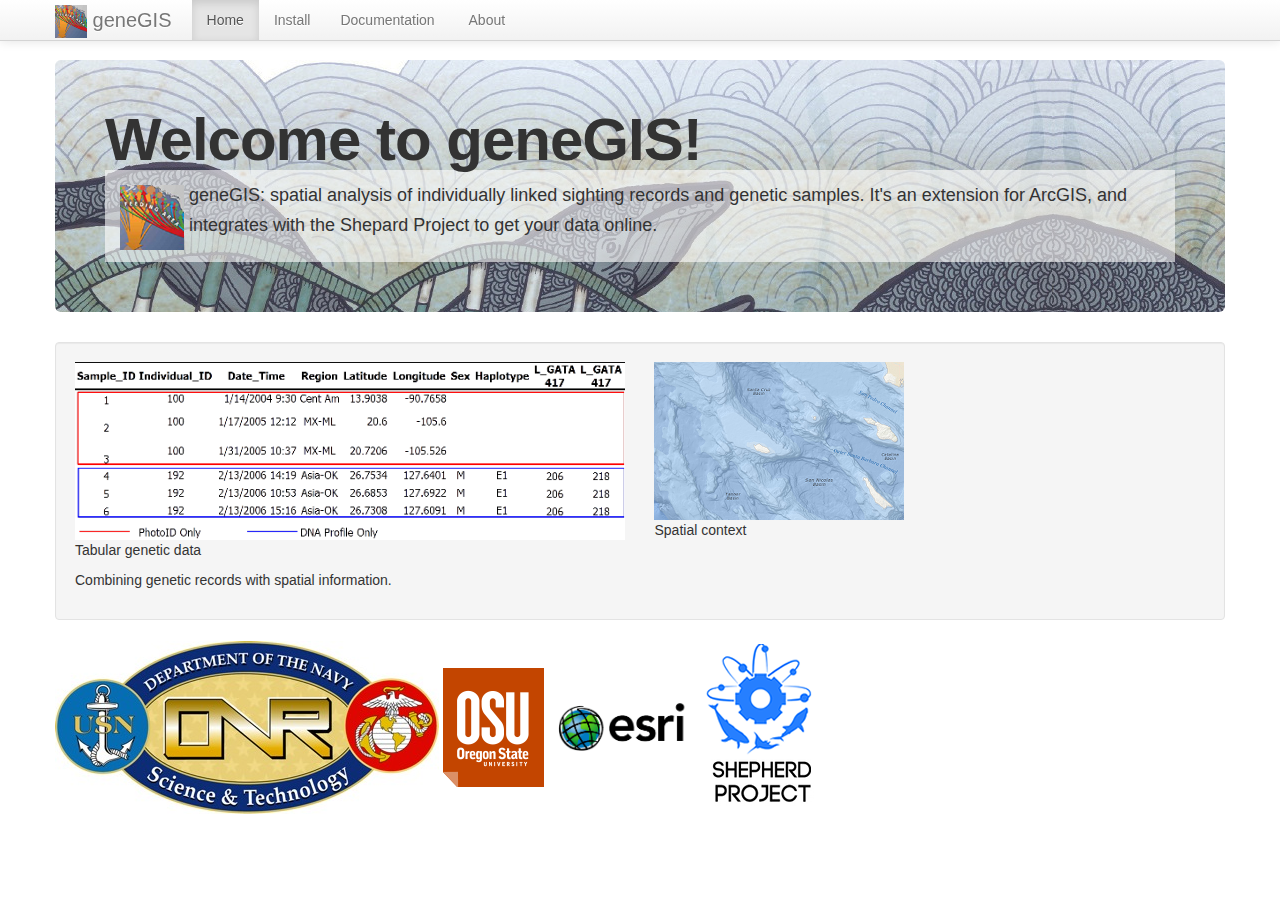
<file: index.html>
<!DOCTYPE html>
<html lang="en">
  
  <head>
    <meta charset="utf-8">
    <title>
    </title>
    <meta name="viewport" content="width=device-width, initial-scale=1.0">
    <meta name="description" content="">
    <meta name="author" content="">
    <!-- Le styles -->
    <link href="assets/css/bootstrap.css" rel="stylesheet">
    <style>
      body { padding-top: 60px; /* 60px to make the container go all the way
      to the bottom of the topbar */ }
    </style>
    <link href="assets/css/bootstrap-responsive.css" rel="stylesheet">
    <!-- Le HTML5 shim, for IE6-8 support of HTML5 elements -->
    <!--[if lt IE 9]>
      <script src="http://html5shim.googlecode.com/svn/trunk/html5.js">
      </script>
    <![endif]-->
    <!-- Le fav and touch icons -->
    <link rel="shortcut icon" href="assets/ico/favicon.ico">
    <link rel="apple-touch-icon-precomposed" sizes="144x144" href="assets/ico/apple-touch-icon-144-precomposed.png">
    <link rel="apple-touch-icon-precomposed" sizes="114x114" href="assets/ico/apple-touch-icon-114-precomposed.png">
    <link rel="apple-touch-icon-precomposed" sizes="72x72" href="assets/ico/apple-touch-icon-72-precomposed.png">
    <link rel="apple-touch-icon-precomposed" href="assets/ico/apple-touch-icon-57-precomposed.png">
    <style>
    </style>
  </head>
  <body>
    
    <div class="navbar navbar-fixed-top">
      <div class="navbar-inner">
        <div class="container">
          <button type="button" class="btn btn-navbar" data-toggle="collapse" data-target=".nav-collapse">
            <span class="icon-bar"></span>
            <span class="icon-bar"></span>
            <span class="icon-bar"></span>
          </button>
          <a class="brand" href="/"><img style="margin: -8px 0px;" width="32" height="32" src="assets/img/splash-movement-tiny.png"> geneGIS</a>
          <div class="nav-collapse collapse">
            <ul class="nav">
              <li class="active"><a href="/" class="">Home</a></li>
              <li><a href="install.html" class="jetstrap-selected">Install</a></li>
              
            <li><a href="documentation.html" class="">Documentation</a></li>
            <li><a href="about.html" class="">&nbsp;About</a></li></ul>
          </div><!--/.nav-collapse -->
        </div>
      </div>
    </div>
    
    <div class="container">
    
    <div class="hero-unit jetstrap-highlighted" style="padding: 50px">
      <h1 style="margin-top:0px">Welcome to geneGIS!</h1>
        <div class="box" style="padding: 10px 10px 22px 10px;">
          <img style="padding: 5px" src="assets/img/splash-movement-tiny.png" class="pull-left">
          geneGIS: spatial analysis of individually linked sighting records and genetic samples. It's an extension for ArcGIS, and integrates with the Shepard Project to get your data online.
        </div>
    </div>
    
    <div class="well">
      <div class="row-fluid">
        <div class="span6" style="display: block;">
          <img src="assets/img/table-photo-genetic.png" id="example-table">
          <p class="">Tabular genetic data</p>
        </div>
        <div class="span6" style="display: block;">
          <img src="assets/img/oceans-basemap-small-250px.png" height="" width="250" id="example-map" class="">
          <p>Spatial context</p>
        </div>
      </div>
      <p class="">Combining genetic records with spatial information.</p>
    </div>
     <!-- 
     <h3 class="">Not convinced? Check out our screencast: <i>coming soon</i></h3><img src="https://s3.amazonaws.com/media.jetstrap.com/KzG9DlApSrS8GCirlPei_website-video.png" class=""><div class="container"></div></div> 
      --> 
 <!-- /container -->


      <div id="footer">
        <img src="assets/img/onr.jpg">
        <img src="assets/img/osu-tag.png">
        <img src="assets/img/esri-logo.gif" width="150px">
        <img src="assets/img/shepard-small.png">
      </div>

    <style>
      
        body {
          padding-top: 60px;
        }
      
    </style>
    <script src="https://ajax.googleapis.com/ajax/libs/jquery/1.7.2/jquery.min.js">
    </script>
    <script src="assets/js/bootstrap.js">
    </script>
    <script>

    </script>
  </body>
</html>
</file>
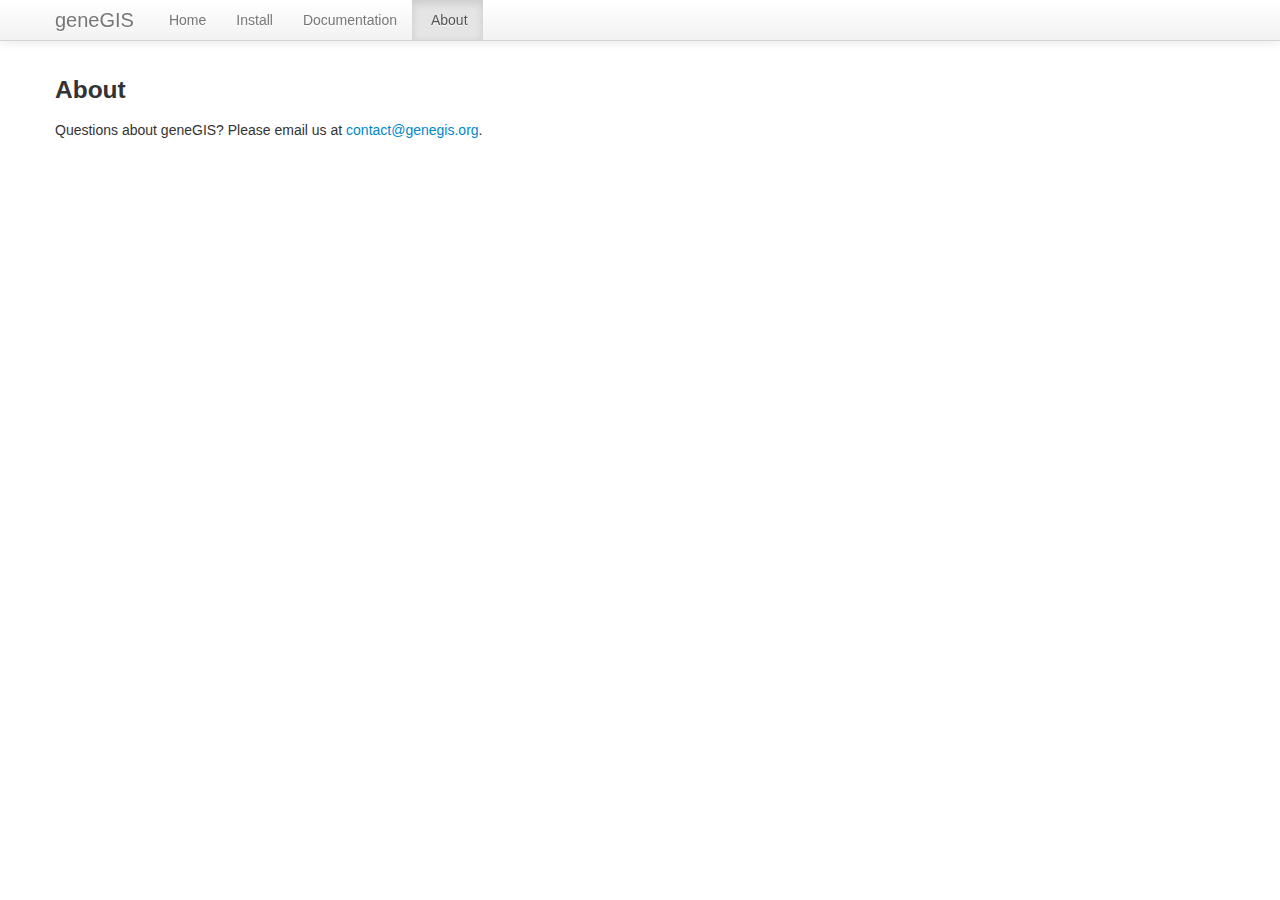
<file: about.html>
<!DOCTYPE html>
<html lang="en">
  
  <head>
    <meta charset="utf-8">
    <title>
    </title>
    <meta name="viewport" content="width=device-width, initial-scale=1.0">
    <meta name="description" content="">
    <meta name="author" content="">
    <!-- Le styles -->
    <link href="assets/css/bootstrap.css" rel="stylesheet">
    <style>
      body { padding-top: 60px; /* 60px to make the container go all the way
      to the bottom of the topbar */ }
    </style>
    <link href="assets/css/bootstrap-responsive.css" rel="stylesheet">
    <!-- Le HTML5 shim, for IE6-8 support of HTML5 elements -->
    <!--[if lt IE 9]>
      <script src="http://html5shim.googlecode.com/svn/trunk/html5.js">
      </script>
    <![endif]-->
    <!-- Le fav and touch icons -->
    <link rel="shortcut icon" href="assets/ico/favicon.ico">
    <link rel="apple-touch-icon-precomposed" sizes="144x144" href="assets/ico/apple-touch-icon-144-precomposed.png">
    <link rel="apple-touch-icon-precomposed" sizes="114x114" href="assets/ico/apple-touch-icon-114-precomposed.png">
    <link rel="apple-touch-icon-precomposed" sizes="72x72" href="assets/ico/apple-touch-icon-72-precomposed.png">
    <link rel="apple-touch-icon-precomposed" href="assets/ico/apple-touch-icon-57-precomposed.png">
    <style>
    </style>
  </head>
  <body>
    
    <div class="navbar navbar-fixed-top">
      <div class="navbar-inner">
        <div class="container">
          <button type="button" class="btn btn-navbar" data-toggle="collapse" data-target=".nav-collapse">
            <span class="icon-bar"></span>
            <span class="icon-bar"></span>
            <span class="icon-bar"></span>
          </button>
          <a class="brand" href="/">geneGIS</a>
          <div class="nav-collapse collapse">
            <ul class="nav">
              <li><a href="/" class="">Home</a></li>
              <li><a href="install.html" class="">Install</a></li>
              <li><a href="documentation.html">Documentation</a></li>
              <li class="active"><a href="about.html" class="active jetstrap-selected">&nbsp;About</a></li>
            </ul>
          </div><!--/.nav-collapse -->
        </div>
      </div>
    </div>
    
    <div class="container"><h3 class="jetstrap-highlighted">About</h3>
      
      Questions about geneGIS? Please email us at <a href="mailto:contact@genegis.org">contact@genegis.org</a>.
    </div>
    
    
      
      
    
    

    <style>
      
        body {
          padding-top: 60px;
        }
      
    </style>
    <script src="https://ajax.googleapis.com/ajax/libs/jquery/1.7.2/jquery.min.js">
    </script>
    <script src="assets/js/bootstrap.js">
    </script>
    <script>

    </script>
  </body>
</html>
</file>
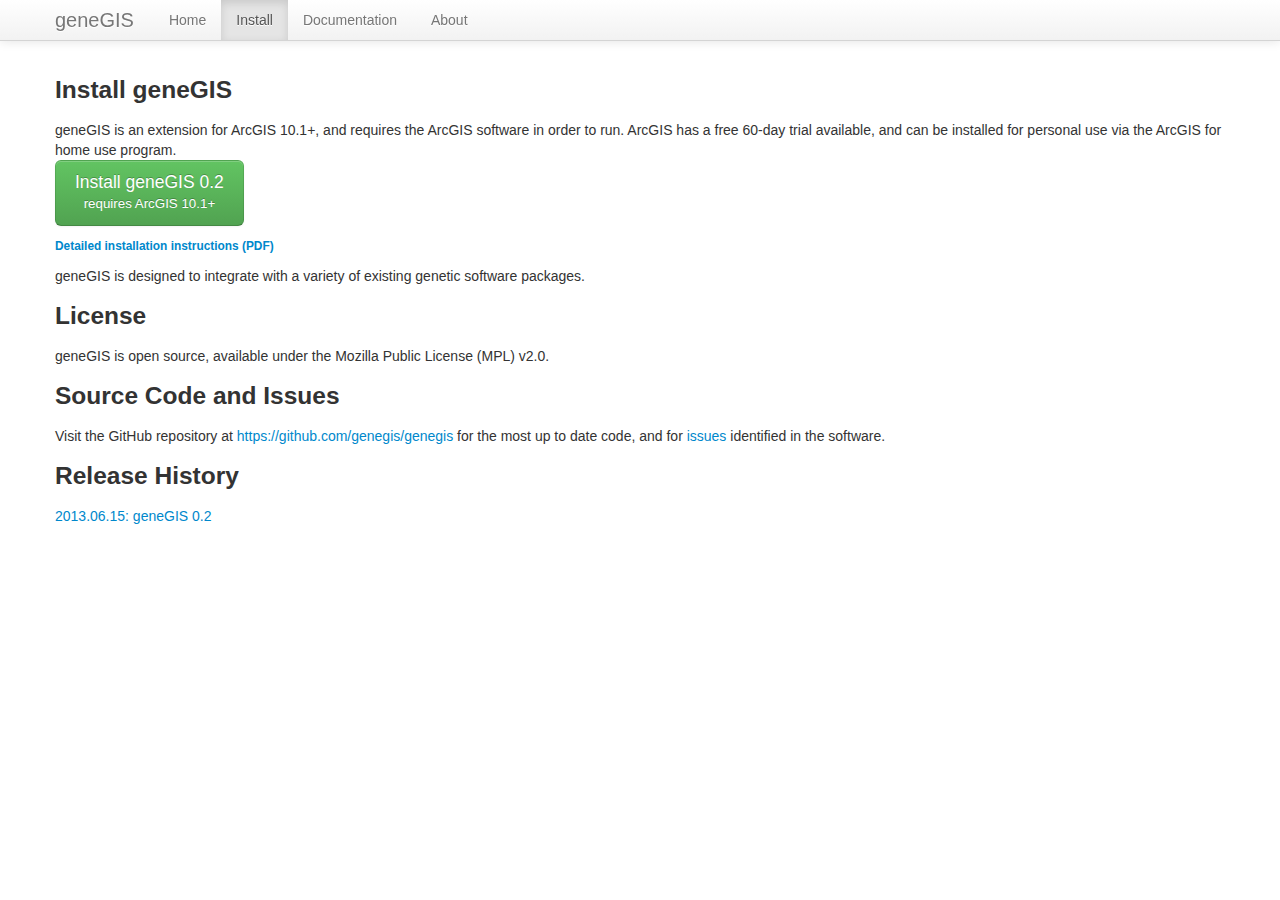
<file: install.html>
<!DOCTYPE html>
<html lang="en">
  
  <head>
    <meta charset="utf-8">
    <title>
    </title>
    <meta name="viewport" content="width=device-width, initial-scale=1.0">
    <meta name="description" content="">
    <meta name="author" content="">
    <!-- Le styles -->
    <link href="assets/css/bootstrap.css" rel="stylesheet">
    <style>
      body { padding-top: 60px; /* 60px to make the container go all the way
      to the bottom of the topbar */ }
    </style>
    <link href="assets/css/bootstrap-responsive.css" rel="stylesheet">
    <!-- Le HTML5 shim, for IE6-8 support of HTML5 elements -->
    <!--[if lt IE 9]>
      <script src="http://html5shim.googlecode.com/svn/trunk/html5.js">
      </script>
    <![endif]-->
    <!-- Le fav and touch icons -->
    <link rel="shortcut icon" href="assets/ico/favicon.ico">
    <link rel="apple-touch-icon-precomposed" sizes="144x144" href="assets/ico/apple-touch-icon-144-precomposed.png">
    <link rel="apple-touch-icon-precomposed" sizes="114x114" href="assets/ico/apple-touch-icon-114-precomposed.png">
    <link rel="apple-touch-icon-precomposed" sizes="72x72" href="assets/ico/apple-touch-icon-72-precomposed.png">
    <link rel="apple-touch-icon-precomposed" href="assets/ico/apple-touch-icon-57-precomposed.png">
    <style>
    </style>
  </head>
  <body>
    
    <div class="navbar navbar-fixed-top">
      <div class="navbar-inner">
        <div class="container">
          <button type="button" class="btn btn-navbar" data-toggle="collapse" data-target=".nav-collapse">
            <span class="icon-bar"></span>
            <span class="icon-bar"></span>
            <span class="icon-bar"></span>
          </button>
          <a class="brand" href="/">geneGIS</a>
          <div class="nav-collapse collapse">
            <ul class="nav">
              <li><a href="/" class="">Home</a></li>
              <li class="active"><a href="install.html" class="jetstrap-selected">Install</a></li>
              
            <li><a href="documentation.html" class="">Documentation</a></li>
            <li><a href="about.html" class="">&nbsp;About</a></li></ul>
          </div><!--/.nav-collapse -->
        </div>
      </div>
    </div>
    
    <div class="container">
    
      
      
    
    <h3 class="jetstrap-highlighted">Install geneGIS</h3>
      <div class="container"></div>
      <div class="">geneGIS is an extension for ArcGIS 10.1+, and requires the ArcGIS software in order to run. ArcGIS has a free 60-day trial available, and can be installed for personal use via the ArcGIS for home use program.</div>
      <a href="materials/release/genegis-0.2.zip">
      <button type="submit" class="btn btn-large btn-success">Install geneGIS 0.2<br><span style="font-size: 10pt">requires ArcGIS 10.1+</span><br></button>
      </a>
      <h6 class=""><a href="docs/Installation Instructions for geneGIS.pdf" class="">Detailed installation instructions (PDF)</a></h6><div class="">geneGIS is designed to integrate with a variety of existing genetic software packages.</div>

      <h3>License</h3>
      <p>geneGIS is open source, available under the Mozilla Public License (MPL) v2.0.</p>

     <h3>Source Code and Issues</h3>
    <p>Visit the GitHub repository at <a href="https://github.com/genegis/genegis">https://github.com/genegis/genegis</a> for the most up to date code, and for <a href="https://github.com/genegis/genegis/issues">issues</a> identified in the software.</p>
      
      <h3>Release History</h3>
       <a href="https://github.com/genegis/genegis/releases/v0.2">2013.06.15: geneGIS 0.2</a>
      </div> <!-- /container -->
    <style>
      
        body {
          padding-top: 60px;
        }
      
    </style>
    <script src="https://ajax.googleapis.com/ajax/libs/jquery/1.7.2/jquery.min.js">
    </script>
    <script src="assets/js/bootstrap.js">
    </script>
    <script>

    </script>
  </body>
</html>
</file>
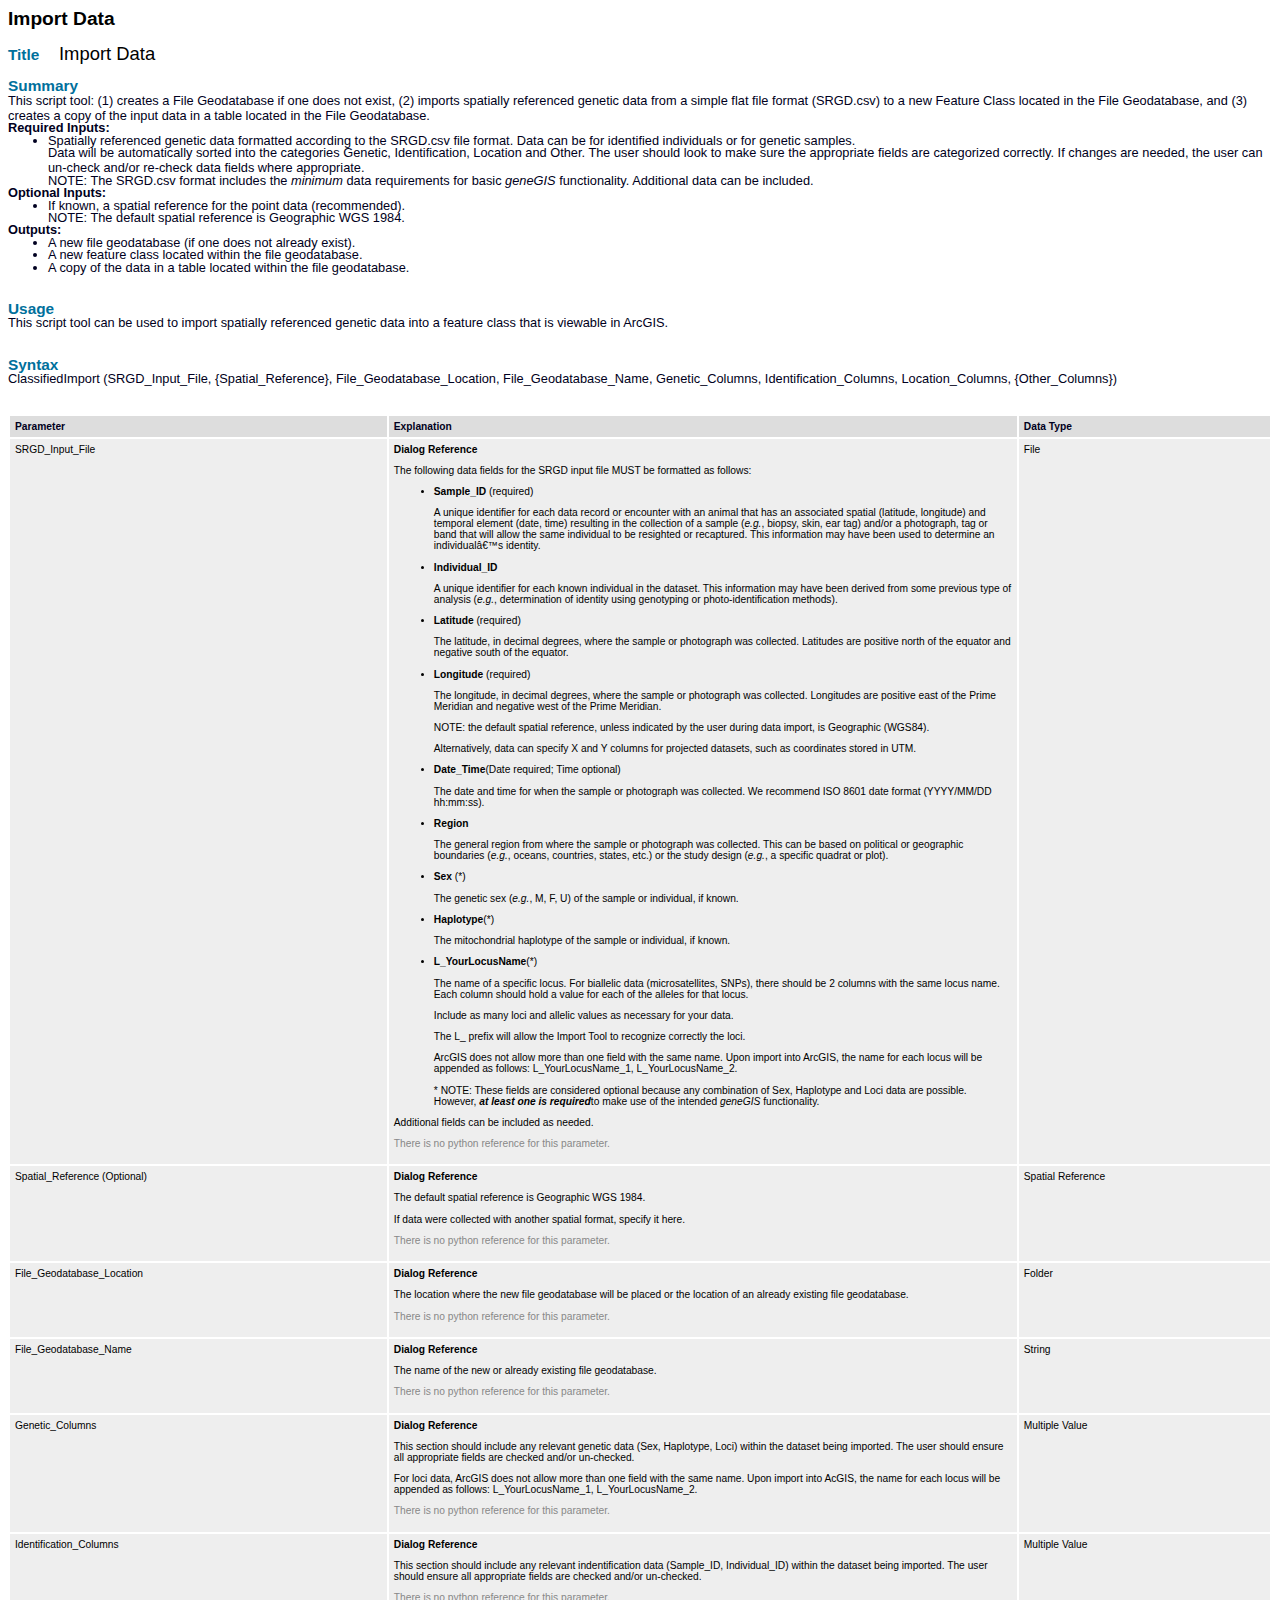
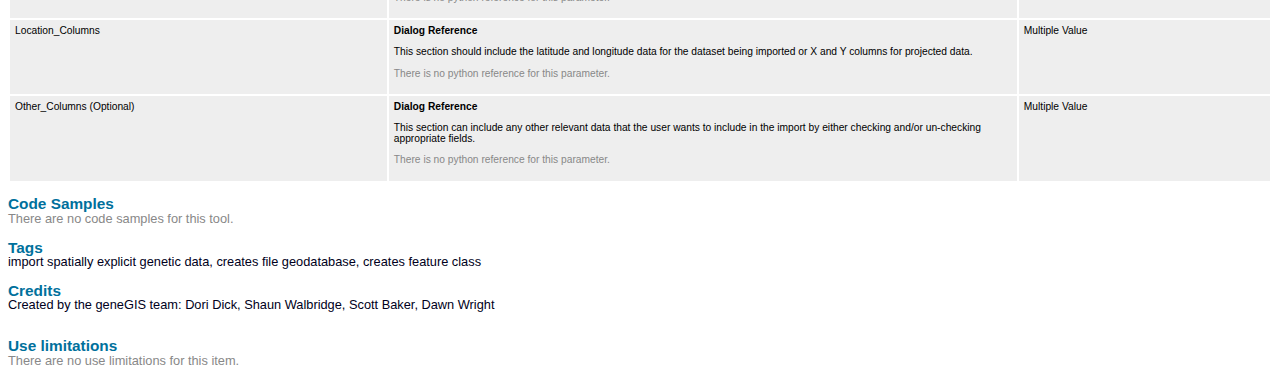
<file: docs/genegis.ClassifiedImport.htm>
<?xml version="1.0" encoding="UTF-8"?>
<!DOCTYPE html PUBLIC "-//W3C//DTD XHTML 1.0 Strict//EN" "http://www.w3.org/TR/xhtml1/DTD/xhtml1-strict.dtd">
<html xmlns="http://www.w3.org/1999/xhtml">
<!-- saved from url=(0016)http://localhost -->
<head>
<meta http-equiv="content-type" content="text/html; charset=UTF-8" />
<style type="text/css" id="internalStyle" xmlns="">
		body {
		  font-family: Verdana, Gill, Helvetica, Sans-serif ;
		  font-size: 0.8em;
		  font-weight: 500;
		  color: #000020;
		  background-color: #FFFFFF;
		}
		div.itemDescription {
		  margin-right: 2em;
		  margin-bottom: 2em;
		}
		h1 {
		  font-size: 1.5em;
		  margin-top: 0;
		  margin-bottom: 5px;
		}
		h1.idHeading {
		  color: #008FAF;
		  text-align: center;
		}
		h1.gpHeading {
		  color: black;
		}
		span.idHeading {
		  color: #007799;
		  font-weight: bold;
		}
		.center {
		  text-align: center;
		  margin-top: 5px;
		  margin-bottom: 5px;
		}
		img {
		  width: 210px;
		  border-width: 1px;
		  border-style: outset;
		}
		img.center {
		  text-align: center;
		  display: block;
		  border-color: #666666;
		}
		img.enclosed {
		  width: 60%;
		}
		img.gp {
		  width: auto;
		  border-style: none;
		  margin-top: -1.2em;
		}
		.noThumbnail {
		  color: #888888;
		  font-size: 1.2em;
		  border-width: 1px;
		  border-style: solid;
		  border-color: black;
		  padding: 3em 3em;
		  position: relative;
		  text-align: center;
		  width: 210px;
		  height: 140px;
		}
		.noContent {
		  color: #888888;
		}
		.itemInfo p {
		  margin-top: -0.1em;
		}
		.itemInfo img {
		  width: auto;
		  border: none;
		}
		.gpItemInfo p {
		  margin-top: -1.2em;
		}
		div.box {
		  margin-left: 1em;
		}
		div.hide {
		  display: none;
		}
		div.show {
		  display: block;
		}
		span.hide {
		  display: none;
		}
		span.show {
		  display: inline-block;
		}
		.backToTop a {
		  color: #DDDDDD;
		  font-style: italic;
		  font-size: 0.85em;
		}
		h2 {
		  font-size: 1.2em;
		}
		h2.gp {
		  color: #00709C;
		}
		.gpsubtitle {
		  color: black;
		  font-size: 1.2em;
		  font-weight: normal;
		}
		.gptags {
		  color: black;
		  font-size: 0.8em;
		  font-weight: normal;
		}
		.head {
		  font-size: 1.3em;
		}
		a:link {
		  color: #098EA6;
		  font-weight: normal;
		  text-decoration: none;
		}
		a:visited {
		  color: #098EA6;
		  text-decoration: none;
		}
		a:link:hover, a:visited:hover {
		  color: #007799;
		  background-color: #C6E6EF;
		}
		h2.iso a {
		  color: #007799;
		  font-weight: bold;
		}
		.iso a:link {
		  color: #007799;
		  text-decoration: none;
		}
		.iso a:visited {
		  color: #007799;
		  text-decoration: none;
		}
		.iso a:link:hover, .iso a:visited:hover {
		  color: #006688;
		  background-color: #C6E6EF;
		}
		h2.fgdc a {
		  color: #888888;
		  font-weight: bold;
		}
		.fgdc a:link {
		  color: #888888;
		  text-decoration: none;
		}
		.fgdc a:visited {
		  color: #888888;
		  text-decoration: none;
		}
		.fgdc a:link:hover, .fgdc a:visited:hover {
		  color: #777777;
		  background-color: #C6E6EF;
		}
		h3 {
			font-size: 1em; 
			color: #00709C;
		}
		.backToTop {
		  color: #AAAAAA;
		  margin-left: 1em;
		}
		p.gp {
		  margin-top: .6em;
		  margin-bottom: .6em;
		}
		ul ul {
		  list-style-type: square;
		}
		ul li.iso19139heading {
		  margin-left: -3em;
		  list-style: none;
		  font-weight: bold;
		  color: #666666;
		}
		dl {
		  margin: 0;
		  padding: 0;
		}
		dl.iso {
		  background-color: #F2F9FF;
		}
		dl.esri {
		  background-color: #F2FFF9;
		}
		dl.subtype {
		  width: 40em;
		  margin-top: 0.5em;
		  margin-bottom: 0.5em;
		  padding: 0;
		}
		dt {
		  margin-left: 0.6em;
		  padding-left: 0.6em;
		  clear: left;
		}
		.subtype dt {
		  width: 60%;
		  float: left;
		  margin: 0;
		  padding: 0.5em 0.5em 0 0.75em;
		  border-top: 1px solid #006400;
		  clear: none;
		}
		.subtype dt.header {
		  padding: 0.5em 0.5em 0.5em 0;
		  border-top: none;
		}
		dd {
		  margin-left: 0.6em;
		  padding-left: 0.6em;
		  clear: left;
		}
		.subtype dd {
		  float: left;
		  width: 25%;
		  margin: 0;
		  padding: 0.5em 0.5em 0 0.75em;
		  border-top: 1px solid #006400;
		  clear: none;
		}
		.subtype dd.header {
		  padding: 0.5em 0.5em 0.5em 0;
		  border-top: none;
		}
		.isoElement {
		  font-variant: small-caps;
		  font-size: 0.9em;
		  font-weight: normal;
		  color: #006688;
		}
		.esriElement {
		  font-variant: small-caps;
		  font-size: 0.9em;
		  font-weight: normal;
		  color: #006688;
		}
		.element {
		  font-variant: small-caps;
		  font-size: 0.9em;
		  font-weight: normal;
		  color: #666666;
		}
		unknownElement {
		  font-variant: small-caps;
		  font-size: 0.9em;
		  font-weight: normal;
		  color: #333333;
		}
		.sync {
		  color: #006400;
		  font-weight: bold;
		  font-size: 0.9em;
		}
		.syncOld {
		  color: #888888;
		  font-weight: bold;
		  font-size: 0.9em;
		}
		.textOld {
		  color: #999999;
		}
		.code {
		  font-family: monospace;
		}
		pre.wrap {
		  width: 96%;
		  font-family: Verdana, Gill, Helvetica, Sans-serif ;
		  font-size: 1em;
		  margin: 0 0 1em 0.6em;
		  white-space: pre-wrap;       /* css-3 */
		  white-space: -moz-pre-wrap;  /* Mozilla, since 1999 */
		  white-space: -pre-wrap;      /* Opera 4-6 */
		  white-space: -o-pre-wrap;    /* Opera 7 */
		  word-wrap: break-word;       /* Internet Explorer 5.5+ */
		}
		pre.gp {
		  font-family: Courier New, Courier, monospace;
		  line-height: 1.2em;
		}
		.gpcode {
		  margin-left:15px;
		  border: 1px dashed #ACC6D8;
		  padding: 10px;
		  background-color:#EEEEEE;
		  height: auto;
		  overflow: scroll; 
		  width: 96%;
		}
		tr {
		  vertical-align: top;
		}
		th {
		  text-align: left;
		  background: #dddddd;
		  vertical-align: bottom;
		  font-size: 0.8em;
		}
		td {
		  background: #EEEEEE;
		  color: black;
		  vertical-align: top;
		  font-size: 0.8em;
		}
		td.description {
		  background: white;
		}
	  </style>
</head>
<body oncontextmenu="return true">
<h1 class="gpHeading" xmlns="">Import Data</h1>
<h2 class="gp" xmlns="">Title 
		<span class="gpsubtitle">Import Data</span>
</h2>
<h2 class="gp" xmlns="">Summary</h2>
<div class="gpItemInfo" xmlns="">
<p><DIV STYLE="text-align:Left;"><DIV><DIV><P><SPAN>This script tool: (1) creates a File Geodatabase if one does not exist, (2) imports spatially referenced genetic data from a simple flat file format (SRGD.csv) to a new Feature Class located in the File Geodatabase, and (3) creates a copy of the input data in a table located in the File Geodatabase.</SPAN></P><P><SPAN STYLE="font-weight:bold;">Required Inputs:</SPAN></P><UL><LI><P><SPAN>Spatially referenced genetic data formatted according to the SRGD.csv file format. Data can be for identified individuals or for genetic samples. </SPAN></P><P><SPAN>Data will be automatically sorted into the categories Genetic, Identification, Location and Other. The user should look to make sure the appropriate fields are categorized correctly. If changes are needed, the user can un-check and/or re-check data fields where appropriate.</SPAN></P><P><SPAN /></P><P><SPAN>NOTE: The SRGD.csv format includes the </SPAN><SPAN STYLE="font-style:italic;">minimum </SPAN><SPAN>data requirements for basic </SPAN><SPAN STYLE="font-style:italic;">geneGIS </SPAN><SPAN>functionality. Additional data can be included.</SPAN></P></LI></UL><P><SPAN STYLE="font-weight:bold;">Optional Inputs:</SPAN></P><UL><LI><P><SPAN>If known, a spatial reference for the point data (recommended).</SPAN></P><P><SPAN /></P><P><SPAN>NOTE: The default spatial reference is Geographic WGS 1984.</SPAN></P></LI></UL><P><SPAN STYLE="font-weight:bold;">Outputs:</SPAN></P><UL><LI><P><SPAN>A new file geodatabase (if one does not already exist).</SPAN></P></LI><LI><P><SPAN>A new feature class located within the file geodatabase.</SPAN></P></LI><LI><P><SPAN>A copy of the data in a table located within the file geodatabase.</SPAN></P></LI></UL><P /></DIV></DIV></DIV></p><br />
</div>
<h2 class="gp" xmlns="">Usage</h2>
<div class="gpItemInfo" xmlns="">
<p><DIV STYLE="text-align:Left;"><DIV><DIV><P><SPAN>This script tool can be used to import spatially referenced genetic data into a feature class that is viewable in ArcGIS.</SPAN></P></DIV></DIV></DIV></p><br />
</div>
<h2 class="gp" xmlns="">Syntax</h2>
<div xmlns="">
<p style="margin-top: -1.2em">ClassifiedImport (SRGD_Input_File, {Spatial_Reference}, File_Geodatabase_Location, File_Geodatabase_Name, Genetic_Columns, Identification_Columns, Location_Columns, {Other_Columns}) <br /><br />
</p>
<table width="100%" border="0" cellpadding="5">
<tbody>
<tr>
<th width="30%">
<b>Parameter</b>
</th>
<th width="50%">
<b>Explanation</b>
</th>
<th width="20%">
<b>Data Type</b>
</th>
</tr>
<tr>
<td class="info">SRGD_Input_File</td>
<td class="info" align="left">
<span style="font-weight: bold">Dialog Reference</span><br /><DIV
        STYLE="text-align:Left;"><DIV><DIV><P><SPAN>The
        following data fields for the SRGD input file MUST be
        formatted as
        follows:</SPAN></P><UL><LI><P><SPAN
        STYLE="font-weight:bold;">Sample_ID
        </SPAN><SPAN>(required)</SPAN></P><P><SPAN>A
        unique identifier for each data record or encounter with an
        animal that has an associated spatial (latitude, longitude)
        and temporal element (date, time) resulting in the
        collection of a sample (</SPAN><SPAN
        STYLE="font-style:italic;">e.g.</SPAN><SPAN>,
        biopsy, skin, ear tag) and/or a photograph, tag or band
        that will allow the same individual to be resighted or
        recaptured. This information may have been used to
        determine an individualâ€™s
        identity.</SPAN></P></LI></UL><UL><LI><P><SPAN
        STYLE="font-weight:bold;">Individual_ID</SPAN></P><P><SPAN>A
        unique identifier for each known individual in the dataset.
        This information may have been derived from some previous
        type of analysis (</SPAN><SPAN
        STYLE="font-style:italic;">e.g.</SPAN><SPAN>,
        determination of identity using genotyping or
        photo-identification methods).
        </SPAN></P></LI></UL><UL><LI><P><SPAN
        STYLE="font-weight:bold;">Latitude
        </SPAN><SPAN>(required)</SPAN></P><P><SPAN>The
        latitude, in decimal degrees, where the sample or
        photograph was collected. Latitudes are positive north of
        the equator and negative south of the
        equator.</SPAN></P></LI></UL><UL><LI><P><SPAN
        STYLE="font-weight:bold;">Longitude
        </SPAN><SPAN>(required)</SPAN></P><P><SPAN>The
        longitude, in decimal degrees, where the sample or
        photograph was collected. Longitudes are positive east of
        the Prime Meridian and negative west of the Prime
        Meridian.</SPAN></P><P><SPAN
        /></P><P><SPAN>NOTE: the default
        spatial reference, unless indicated by the user during data
        import, is Geographic
        (WGS84).</SPAN></P><P><SPAN
        /></P><P><SPAN>Alternatively, data can
        specify X and Y columns for projected datasets, such as
        coordinates stored in
        UTM.</SPAN></P><P><SPAN
        /></P></LI><LI><P><SPAN
        STYLE="font-weight:bold;">Date_Time</SPAN><SPAN>(Date
        required; Time
        optional)</SPAN></P><P><SPAN>The
        date and time for when the sample or photograph was
        collected. We recommend ISO 8601 date format (YYYY/MM/DD
        hh:mm:ss).</SPAN></P><P
        /></LI></UL><UL><LI><P><SPAN
        STYLE="font-weight:bold;">Region</SPAN></P><P><SPAN>The
        general region from where the sample or photograph was
        collected. This can be based on political or geographic
        boundaries (</SPAN><SPAN
        STYLE="font-style:italic;">e.g.</SPAN><SPAN>,
        oceans, countries, states, etc.) or the study design
        (</SPAN><SPAN
        STYLE="font-style:italic;">e.g.</SPAN><SPAN>,
        a specific quadrat or
        plot).</SPAN></P><P><SPAN
        /></P></LI><LI><P><SPAN
        STYLE="font-weight:bold;">Sex
        </SPAN><SPAN>(*)</SPAN></P><P><SPAN>The
        genetic sex (</SPAN><SPAN
        STYLE="font-style:italic;">e.g.</SPAN><SPAN>,
        M, F, U) of the sample or individual, if
        known.</SPAN></P><P><SPAN
        /></P></LI><LI><P><SPAN
        STYLE="font-weight:bold;">Haplotype</SPAN><SPAN>(*)</SPAN></P><P><SPAN>The
        mitochondrial haplotype of the sample or individual, if
        known.</SPAN></P><P><SPAN
        /></P></LI><LI><P><SPAN
        STYLE="font-weight:bold;">L_YourLocusName</SPAN><SPAN>(*)</SPAN></P><P><SPAN>The
        name of a specific locus. For biallelic data
        (microsatellites, SNPs), there should be 2 columns with the
        same locus name. Each column should hold a value for each
        of the alleles for that
        locus.</SPAN></P><P><SPAN>Include
        as many loci and allelic values as necessary for your
        data.</SPAN></P><P><SPAN>The L_
        prefix will allow the Import Tool to recognize correctly
        the loci.
        </SPAN></P><P><SPAN>ArcGIS does not
        allow more than one field with the same name. Upon import
        into ArcGIS, the name for each locus will be appended as
        follows: L_YourLocusName_1, L_YourLocusName_2.
        </SPAN><SPAN /></P><P><SPAN>*
        </SPAN><SPAN><SPAN>NOTE: These fields are
        considered optional because any combination of Sex,
        Haplotype and Loci data are possible. However,
        </SPAN></SPAN><SPAN
        STYLE="font-style:italic;font-weight:bold;">at least one
        is required</SPAN><SPAN><SPAN>to make use
        of the intended </SPAN></SPAN><SPAN
        STYLE="font-style:italic;"><SPAN>geneGIS
        </SPAN></SPAN><SPAN>functionality.</SPAN></P><P><SPAN
        /></P></LI></UL><P><SPAN>Additional
        fields can be included as
        needed.</SPAN></P></DIV></DIV></DIV><p><span class="noContent">There is no python reference for this parameter.</span></p></td>
<td class="info" align="left">File</td>
</tr>
<tr>
<td class="info">Spatial_Reference (Optional) </td>
<td class="info" align="left">
<span style="font-weight: bold">Dialog Reference</span><br /><DIV
        STYLE="text-align:Left;"><DIV><DIV><P><SPAN>The
        default spatial reference is Geographic WGS 1984.
        </SPAN></P><P><SPAN>If data were
        collected with another spatial format, specify it here.
        </SPAN></P></DIV></DIV></DIV><p><span class="noContent">There is no python reference for this parameter.</span></p></td>
<td class="info" align="left">Spatial Reference</td>
</tr>
<tr>
<td class="info">File_Geodatabase_Location</td>
<td class="info" align="left">
<span style="font-weight: bold">Dialog Reference</span><br /><DIV
        STYLE="text-align:Left;"><DIV><DIV><P><SPAN>The
        location where the new file geodatabase will be placed or
        the location of an already existing file
        geodatabase.</SPAN></P></DIV></DIV></DIV><p><span class="noContent">There is no python reference for this parameter.</span></p></td>
<td class="info" align="left">Folder</td>
</tr>
<tr>
<td class="info">File_Geodatabase_Name</td>
<td class="info" align="left">
<span style="font-weight: bold">Dialog Reference</span><br /><DIV
        STYLE="text-align:Left;"><DIV><DIV><P><SPAN>The
        name of the new or already existing file
        geodatabase.</SPAN></P></DIV></DIV></DIV><p><span class="noContent">There is no python reference for this parameter.</span></p></td>
<td class="info" align="left">String</td>
</tr>
<tr>
<td class="info">Genetic_Columns</td>
<td class="info" align="left">
<span style="font-weight: bold">Dialog Reference</span><br /><DIV
        STYLE="text-align:Left;"><DIV><DIV><P><SPAN>This
        section should include any relevant genetic data (Sex,
        Haplotype, Loci) within the dataset being imported. The
        user should ensure all appropriate fields are checked
        and/or un-checked.
        </SPAN></P><P><SPAN>For loci data,
        ArcGIS does not allow more than one field with the same
        name. Upon import into AcGIS, the name for each locus will
        be appended as follows: L_YourLocusName_1,
        L_YourLocusName_2.</SPAN></P></DIV></DIV></DIV><p><span class="noContent">There is no python reference for this parameter.</span></p></td>
<td class="info" align="left">Multiple Value</td>
</tr>
<tr>
<td class="info">Identification_Columns</td>
<td class="info" align="left">
<span style="font-weight: bold">Dialog Reference</span><br /><DIV
        STYLE="text-align:Left;"><DIV><DIV><P><SPAN>This
        section should include any relevant indentification data
        (Sample_ID, Individual_ID) within the dataset being
        imported. The user should ensure all appropriate fields are
        checked and/or
        un-checked.</SPAN></P></DIV></DIV></DIV><p><span class="noContent">There is no python reference for this parameter.</span></p></td>
<td class="info" align="left">Multiple Value</td>
</tr>
<tr>
<td class="info">Location_Columns</td>
<td class="info" align="left">
<span style="font-weight: bold">Dialog Reference</span><br /><DIV
        STYLE="text-align:Left;"><DIV><DIV><P><SPAN>This
        section should include the latitude and longitude data for
        the dataset being imported or X and Y columns for projected
        data.</SPAN></P></DIV></DIV></DIV><p><span class="noContent">There is no python reference for this parameter.</span></p></td>
<td class="info" align="left">Multiple Value</td>
</tr>
<tr>
<td class="info">Other_Columns (Optional) </td>
<td class="info" align="left">
<span style="font-weight: bold">Dialog Reference</span><br /><DIV
        STYLE="text-align:Left;"><DIV><DIV><P><SPAN>This
        section can include any other relevant data that the user
        wants to include in the import by either checking and/or
        un-checking appropriate
        fields.</SPAN></P></DIV></DIV></DIV><p><span class="noContent">There is no python reference for this parameter.</span></p></td>
<td class="info" align="left">Multiple Value</td>
</tr>
</tbody>
</table>
</div>
<h2 class="gp" xmlns="">Code Samples</h2>
<div class="gpItemInfo" xmlns="">
<p><span class="noContent">There are no code samples for this tool.</span></p>
</div>
<h2 class="gp" xmlns="">Tags</h2>
<div class="gpItemInfo" xmlns="">
<p>import spatially explicit genetic data, creates file geodatabase, creates feature class</p>
</div>
<h2 class="gp" xmlns="">Credits</h2>
<div class="gpItemInfo" xmlns="">
<p>
<p>Created by the geneGIS team: Dori Dick, Shaun Walbridge, Scott Baker, Dawn Wright</p>
</p><br />
</div>
<h2 class="gp" xmlns="">Use limitations</h2>
<div class="gpItemInfo" xmlns="">
<p><span class="noContent">There are no use limitations for this item.</span></p>
</div>
</body>
</html>
</file>
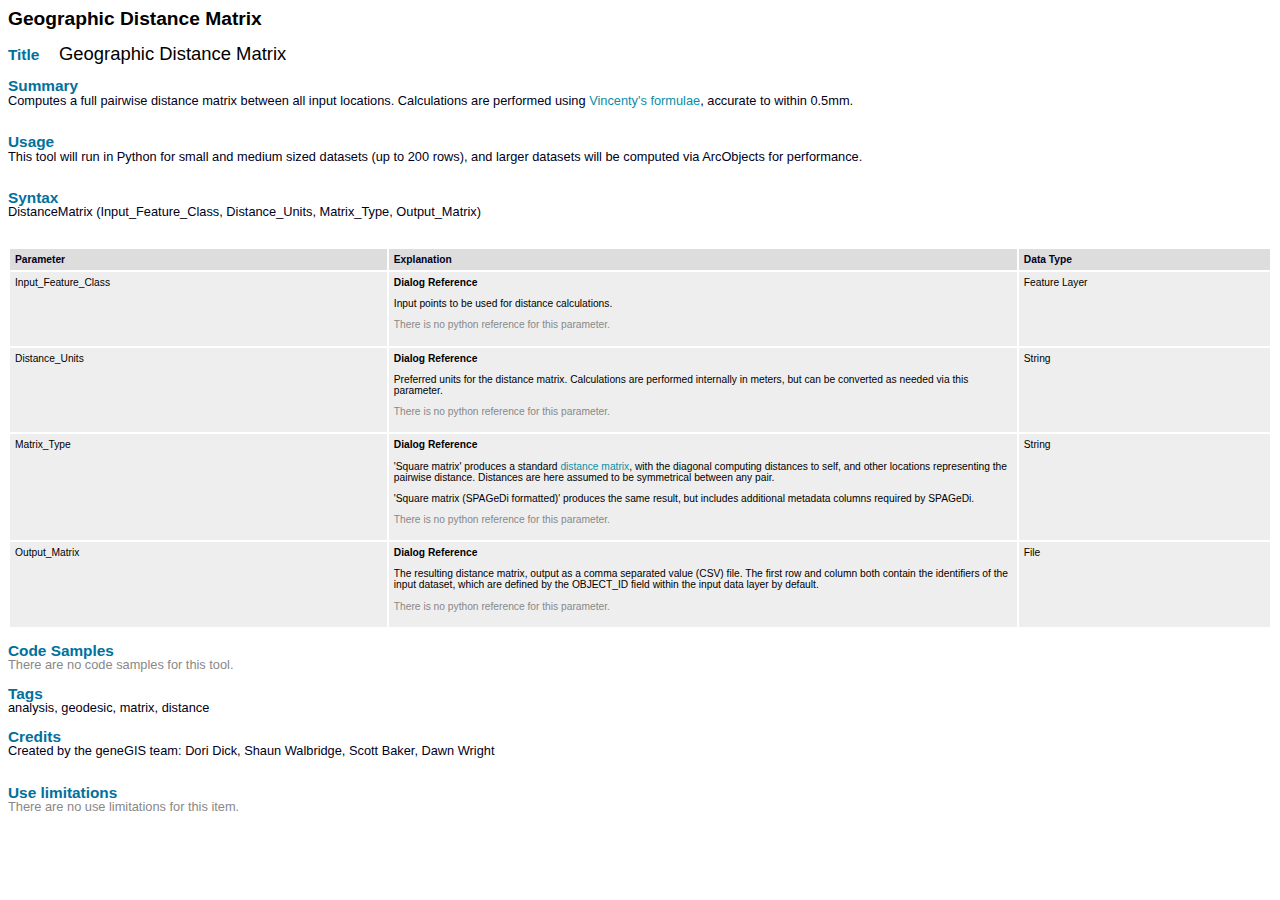
<file: docs/genegis.DistanceMatrix.htm>
<?xml version="1.0" encoding="UTF-8"?>
<!DOCTYPE html PUBLIC "-//W3C//DTD XHTML 1.0 Strict//EN" "http://www.w3.org/TR/xhtml1/DTD/xhtml1-strict.dtd">
<html xmlns="http://www.w3.org/1999/xhtml">
<!-- saved from url=(0016)http://localhost -->
<head>
<meta http-equiv="content-type" content="text/html; charset=UTF-8" />
<style type="text/css" id="internalStyle" xmlns="">
		body {
		  font-family: Verdana, Gill, Helvetica, Sans-serif ;
		  font-size: 0.8em;
		  font-weight: 500;
		  color: #000020;
		  background-color: #FFFFFF;
		}
		div.itemDescription {
		  margin-right: 2em;
		  margin-bottom: 2em;
		}
		h1 {
		  font-size: 1.5em;
		  margin-top: 0;
		  margin-bottom: 5px;
		}
		h1.idHeading {
		  color: #008FAF;
		  text-align: center;
		}
		h1.gpHeading {
		  color: black;
		}
		span.idHeading {
		  color: #007799;
		  font-weight: bold;
		}
		.center {
		  text-align: center;
		  margin-top: 5px;
		  margin-bottom: 5px;
		}
		img {
		  width: 210px;
		  border-width: 1px;
		  border-style: outset;
		}
		img.center {
		  text-align: center;
		  display: block;
		  border-color: #666666;
		}
		img.enclosed {
		  width: 60%;
		}
		img.gp {
		  width: auto;
		  border-style: none;
		  margin-top: -1.2em;
		}
		.noThumbnail {
		  color: #888888;
		  font-size: 1.2em;
		  border-width: 1px;
		  border-style: solid;
		  border-color: black;
		  padding: 3em 3em;
		  position: relative;
		  text-align: center;
		  width: 210px;
		  height: 140px;
		}
		.noContent {
		  color: #888888;
		}
		.itemInfo p {
		  margin-top: -0.1em;
		}
		.itemInfo img {
		  width: auto;
		  border: none;
		}
		.gpItemInfo p {
		  margin-top: -1.2em;
		}
		div.box {
		  margin-left: 1em;
		}
		div.hide {
		  display: none;
		}
		div.show {
		  display: block;
		}
		span.hide {
		  display: none;
		}
		span.show {
		  display: inline-block;
		}
		.backToTop a {
		  color: #DDDDDD;
		  font-style: italic;
		  font-size: 0.85em;
		}
		h2 {
		  font-size: 1.2em;
		}
		h2.gp {
		  color: #00709C;
		}
		.gpsubtitle {
		  color: black;
		  font-size: 1.2em;
		  font-weight: normal;
		}
		.gptags {
		  color: black;
		  font-size: 0.8em;
		  font-weight: normal;
		}
		.head {
		  font-size: 1.3em;
		}
		a:link {
		  color: #098EA6;
		  font-weight: normal;
		  text-decoration: none;
		}
		a:visited {
		  color: #098EA6;
		  text-decoration: none;
		}
		a:link:hover, a:visited:hover {
		  color: #007799;
		  background-color: #C6E6EF;
		}
		h2.iso a {
		  color: #007799;
		  font-weight: bold;
		}
		.iso a:link {
		  color: #007799;
		  text-decoration: none;
		}
		.iso a:visited {
		  color: #007799;
		  text-decoration: none;
		}
		.iso a:link:hover, .iso a:visited:hover {
		  color: #006688;
		  background-color: #C6E6EF;
		}
		h2.fgdc a {
		  color: #888888;
		  font-weight: bold;
		}
		.fgdc a:link {
		  color: #888888;
		  text-decoration: none;
		}
		.fgdc a:visited {
		  color: #888888;
		  text-decoration: none;
		}
		.fgdc a:link:hover, .fgdc a:visited:hover {
		  color: #777777;
		  background-color: #C6E6EF;
		}
		h3 {
			font-size: 1em; 
			color: #00709C;
		}
		.backToTop {
		  color: #AAAAAA;
		  margin-left: 1em;
		}
		p.gp {
		  margin-top: .6em;
		  margin-bottom: .6em;
		}
		ul ul {
		  list-style-type: square;
		}
		ul li.iso19139heading {
		  margin-left: -3em;
		  list-style: none;
		  font-weight: bold;
		  color: #666666;
		}
		dl {
		  margin: 0;
		  padding: 0;
		}
		dl.iso {
		  background-color: #F2F9FF;
		}
		dl.esri {
		  background-color: #F2FFF9;
		}
		dl.subtype {
		  width: 40em;
		  margin-top: 0.5em;
		  margin-bottom: 0.5em;
		  padding: 0;
		}
		dt {
		  margin-left: 0.6em;
		  padding-left: 0.6em;
		  clear: left;
		}
		.subtype dt {
		  width: 60%;
		  float: left;
		  margin: 0;
		  padding: 0.5em 0.5em 0 0.75em;
		  border-top: 1px solid #006400;
		  clear: none;
		}
		.subtype dt.header {
		  padding: 0.5em 0.5em 0.5em 0;
		  border-top: none;
		}
		dd {
		  margin-left: 0.6em;
		  padding-left: 0.6em;
		  clear: left;
		}
		.subtype dd {
		  float: left;
		  width: 25%;
		  margin: 0;
		  padding: 0.5em 0.5em 0 0.75em;
		  border-top: 1px solid #006400;
		  clear: none;
		}
		.subtype dd.header {
		  padding: 0.5em 0.5em 0.5em 0;
		  border-top: none;
		}
		.isoElement {
		  font-variant: small-caps;
		  font-size: 0.9em;
		  font-weight: normal;
		  color: #006688;
		}
		.esriElement {
		  font-variant: small-caps;
		  font-size: 0.9em;
		  font-weight: normal;
		  color: #006688;
		}
		.element {
		  font-variant: small-caps;
		  font-size: 0.9em;
		  font-weight: normal;
		  color: #666666;
		}
		unknownElement {
		  font-variant: small-caps;
		  font-size: 0.9em;
		  font-weight: normal;
		  color: #333333;
		}
		.sync {
		  color: #006400;
		  font-weight: bold;
		  font-size: 0.9em;
		}
		.syncOld {
		  color: #888888;
		  font-weight: bold;
		  font-size: 0.9em;
		}
		.textOld {
		  color: #999999;
		}
		.code {
		  font-family: monospace;
		}
		pre.wrap {
		  width: 96%;
		  font-family: Verdana, Gill, Helvetica, Sans-serif ;
		  font-size: 1em;
		  margin: 0 0 1em 0.6em;
		  white-space: pre-wrap;       /* css-3 */
		  white-space: -moz-pre-wrap;  /* Mozilla, since 1999 */
		  white-space: -pre-wrap;      /* Opera 4-6 */
		  white-space: -o-pre-wrap;    /* Opera 7 */
		  word-wrap: break-word;       /* Internet Explorer 5.5+ */
		}
		pre.gp {
		  font-family: Courier New, Courier, monospace;
		  line-height: 1.2em;
		}
		.gpcode {
		  margin-left:15px;
		  border: 1px dashed #ACC6D8;
		  padding: 10px;
		  background-color:#EEEEEE;
		  height: auto;
		  overflow: scroll; 
		  width: 96%;
		}
		tr {
		  vertical-align: top;
		}
		th {
		  text-align: left;
		  background: #dddddd;
		  vertical-align: bottom;
		  font-size: 0.8em;
		}
		td {
		  background: #EEEEEE;
		  color: black;
		  vertical-align: top;
		  font-size: 0.8em;
		}
		td.description {
		  background: white;
		}
	  </style>
</head>
<body oncontextmenu="return true">
<h1 class="gpHeading" xmlns="">Geographic Distance Matrix</h1>
<h2 class="gp" xmlns="">Title 
		<span class="gpsubtitle">Geographic Distance Matrix</span>
</h2>
<h2 class="gp" xmlns="">Summary</h2>
<div class="gpItemInfo" xmlns="">
<p><DIV STYLE="text-align:Left;"><DIV><DIV><P><SPAN>Computes a full pairwise distance matrix between all input locations. Calculations are performed using </SPAN><A href="http://en.wikipedia.org/wiki/Vincenty's_formulae"><SPAN>Vincenty's formulae</SPAN></A><SPAN>, accurate to within 0.5mm. </SPAN></P></DIV></DIV></DIV></p><br />
</div>
<h2 class="gp" xmlns="">Usage</h2>
<div class="gpItemInfo" xmlns="">
<p><DIV STYLE="text-align:Left;"><DIV><P><SPAN>This tool will run in Python for small and medium sized datasets (up to 200 rows), and larger datasets will be computed via ArcObjects for performance. </SPAN></P></DIV></DIV></p><br />
</div>
<h2 class="gp" xmlns="">Syntax</h2>
<div xmlns="">
<p style="margin-top: -1.2em">DistanceMatrix (Input_Feature_Class, Distance_Units, Matrix_Type, Output_Matrix) <br /><br />
</p>
<table width="100%" border="0" cellpadding="5">
<tbody>
<tr>
<th width="30%">
<b>Parameter</b>
</th>
<th width="50%">
<b>Explanation</b>
</th>
<th width="20%">
<b>Data Type</b>
</th>
</tr>
<tr>
<td class="info">Input_Feature_Class</td>
<td class="info" align="left">
<span style="font-weight: bold">Dialog Reference</span><br /><DIV
        STYLE="text-align:Left;"><DIV><P><SPAN>Input
        points to be used for distance
        calculations.</SPAN></P></DIV></DIV><p><span class="noContent">There is no python reference for this parameter.</span></p></td>
<td class="info" align="left">Feature Layer</td>
</tr>
<tr>
<td class="info">Distance_Units</td>
<td class="info" align="left">
<span style="font-weight: bold">Dialog Reference</span><br /><DIV
        STYLE="text-align:Left;"><DIV><P><SPAN>Preferred
        units for the distance matrix. Calculations are performed
        internally in meters, but can be converted as needed via
        this
        parameter.</SPAN></P></DIV></DIV><p><span class="noContent">There is no python reference for this parameter.</span></p></td>
<td class="info" align="left">String</td>
</tr>
<tr>
<td class="info">Matrix_Type</td>
<td class="info" align="left">
<span style="font-weight: bold">Dialog Reference</span><br /><DIV STYLE="text-align:Left;"><DIV><P><SPAN>'Square matrix' produces a standard </SPAN><A href="http://en.wikipedia.org/wiki/Distance_matrix"><SPAN>distance matrix</SPAN></A><SPAN>, with the diagonal computing distances to self, and other locations representing the pairwise distance. Distances are here assumed to be symmetrical between any pair.</SPAN></P><P><SPAN>'Square matrix (SPAGeDi formatted)' produces the same result, but includes additional metadata columns required by SPAGeDi.</SPAN></P></DIV></DIV><p><span class="noContent">There is no python reference for this parameter.</span></p></td>
<td class="info" align="left">String</td>
</tr>
<tr>
<td class="info">Output_Matrix</td>
<td class="info" align="left">
<span style="font-weight: bold">Dialog Reference</span><br /><DIV
        STYLE="text-align:Left;"><DIV><P><SPAN>The
        resulting distance matrix, output as a comma separated
        value (CSV) file. The first row and column both contain the
        identifiers of the input dataset, which are defined by the
        OBJECT_ID field within the input data layer by
        default.</SPAN></P></DIV></DIV><p><span class="noContent">There is no python reference for this parameter.</span></p></td>
<td class="info" align="left">File</td>
</tr>
</tbody>
</table>
</div>
<h2 class="gp" xmlns="">Code Samples</h2>
<div class="gpItemInfo" xmlns="">
<p><span class="noContent">There are no code samples for this tool.</span></p>
</div>
<h2 class="gp" xmlns="">Tags</h2>
<div class="gpItemInfo" xmlns="">
<p>analysis, geodesic, matrix, distance</p>
</div>
<h2 class="gp" xmlns="">Credits</h2>
<div class="gpItemInfo" xmlns="">
<p>
<p>Created by the geneGIS team: Dori Dick, Shaun Walbridge, Scott Baker, Dawn Wright</p>
</p><br />
</div>
<h2 class="gp" xmlns="">Use limitations</h2>
<div class="gpItemInfo" xmlns="">
<p><span class="noContent">There are no use limitations for this item.</span></p>
</div>
</body>
</html>
</file>
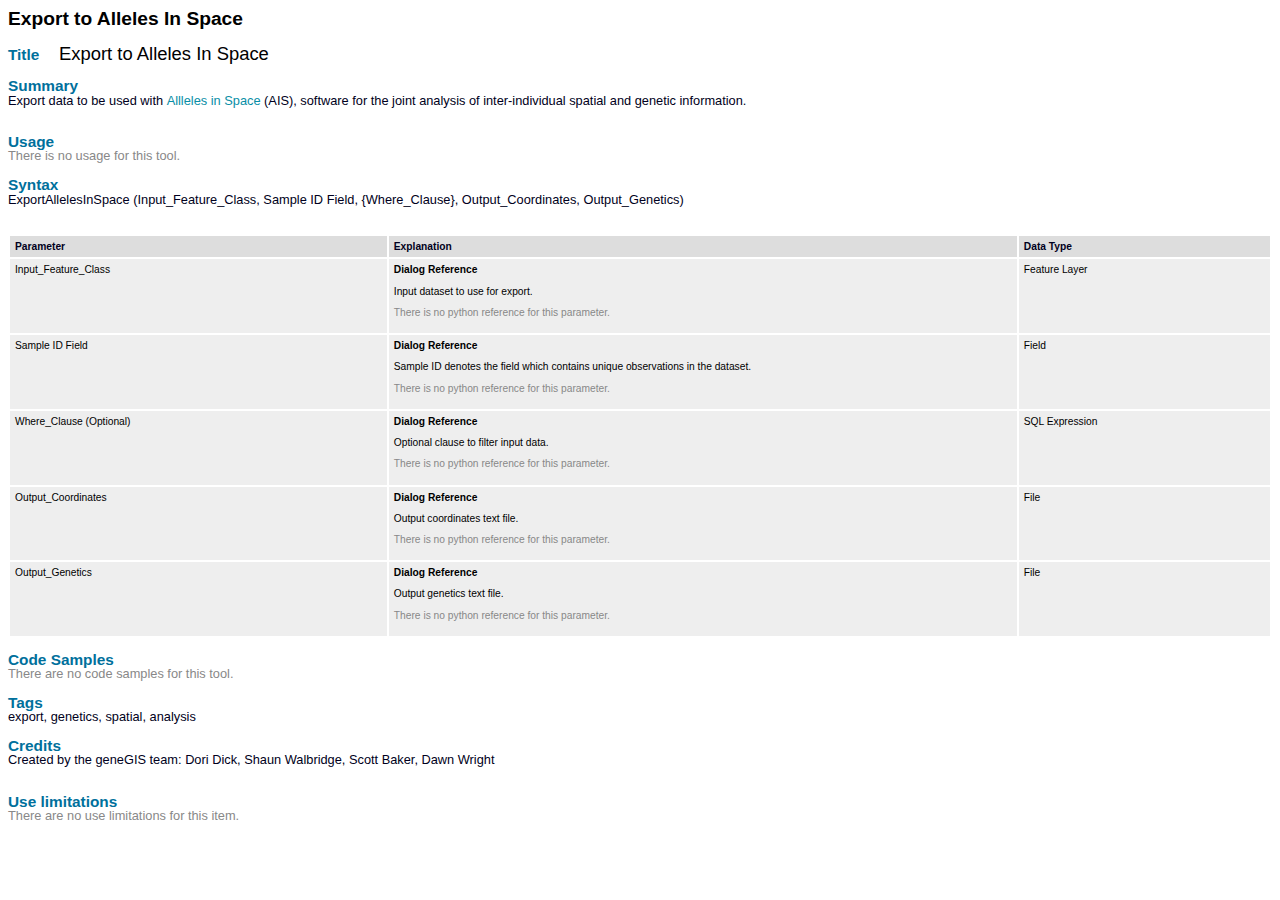
<file: docs/genegis.ExportAllelesInSpace.htm>
<?xml version="1.0" encoding="UTF-8"?>
<!DOCTYPE html PUBLIC "-//W3C//DTD XHTML 1.0 Strict//EN" "http://www.w3.org/TR/xhtml1/DTD/xhtml1-strict.dtd">
<html xmlns="http://www.w3.org/1999/xhtml">
<!-- saved from url=(0016)http://localhost -->
<head>
<meta http-equiv="content-type" content="text/html; charset=UTF-8" />
<style type="text/css" id="internalStyle" xmlns="">
		body {
		  font-family: Verdana, Gill, Helvetica, Sans-serif ;
		  font-size: 0.8em;
		  font-weight: 500;
		  color: #000020;
		  background-color: #FFFFFF;
		}
		div.itemDescription {
		  margin-right: 2em;
		  margin-bottom: 2em;
		}
		h1 {
		  font-size: 1.5em;
		  margin-top: 0;
		  margin-bottom: 5px;
		}
		h1.idHeading {
		  color: #008FAF;
		  text-align: center;
		}
		h1.gpHeading {
		  color: black;
		}
		span.idHeading {
		  color: #007799;
		  font-weight: bold;
		}
		.center {
		  text-align: center;
		  margin-top: 5px;
		  margin-bottom: 5px;
		}
		img {
		  width: 210px;
		  border-width: 1px;
		  border-style: outset;
		}
		img.center {
		  text-align: center;
		  display: block;
		  border-color: #666666;
		}
		img.enclosed {
		  width: 60%;
		}
		img.gp {
		  width: auto;
		  border-style: none;
		  margin-top: -1.2em;
		}
		.noThumbnail {
		  color: #888888;
		  font-size: 1.2em;
		  border-width: 1px;
		  border-style: solid;
		  border-color: black;
		  padding: 3em 3em;
		  position: relative;
		  text-align: center;
		  width: 210px;
		  height: 140px;
		}
		.noContent {
		  color: #888888;
		}
		.itemInfo p {
		  margin-top: -0.1em;
		}
		.itemInfo img {
		  width: auto;
		  border: none;
		}
		.gpItemInfo p {
		  margin-top: -1.2em;
		}
		div.box {
		  margin-left: 1em;
		}
		div.hide {
		  display: none;
		}
		div.show {
		  display: block;
		}
		span.hide {
		  display: none;
		}
		span.show {
		  display: inline-block;
		}
		.backToTop a {
		  color: #DDDDDD;
		  font-style: italic;
		  font-size: 0.85em;
		}
		h2 {
		  font-size: 1.2em;
		}
		h2.gp {
		  color: #00709C;
		}
		.gpsubtitle {
		  color: black;
		  font-size: 1.2em;
		  font-weight: normal;
		}
		.gptags {
		  color: black;
		  font-size: 0.8em;
		  font-weight: normal;
		}
		.head {
		  font-size: 1.3em;
		}
		a:link {
		  color: #098EA6;
		  font-weight: normal;
		  text-decoration: none;
		}
		a:visited {
		  color: #098EA6;
		  text-decoration: none;
		}
		a:link:hover, a:visited:hover {
		  color: #007799;
		  background-color: #C6E6EF;
		}
		h2.iso a {
		  color: #007799;
		  font-weight: bold;
		}
		.iso a:link {
		  color: #007799;
		  text-decoration: none;
		}
		.iso a:visited {
		  color: #007799;
		  text-decoration: none;
		}
		.iso a:link:hover, .iso a:visited:hover {
		  color: #006688;
		  background-color: #C6E6EF;
		}
		h2.fgdc a {
		  color: #888888;
		  font-weight: bold;
		}
		.fgdc a:link {
		  color: #888888;
		  text-decoration: none;
		}
		.fgdc a:visited {
		  color: #888888;
		  text-decoration: none;
		}
		.fgdc a:link:hover, .fgdc a:visited:hover {
		  color: #777777;
		  background-color: #C6E6EF;
		}
		h3 {
			font-size: 1em; 
			color: #00709C;
		}
		.backToTop {
		  color: #AAAAAA;
		  margin-left: 1em;
		}
		p.gp {
		  margin-top: .6em;
		  margin-bottom: .6em;
		}
		ul ul {
		  list-style-type: square;
		}
		ul li.iso19139heading {
		  margin-left: -3em;
		  list-style: none;
		  font-weight: bold;
		  color: #666666;
		}
		dl {
		  margin: 0;
		  padding: 0;
		}
		dl.iso {
		  background-color: #F2F9FF;
		}
		dl.esri {
		  background-color: #F2FFF9;
		}
		dl.subtype {
		  width: 40em;
		  margin-top: 0.5em;
		  margin-bottom: 0.5em;
		  padding: 0;
		}
		dt {
		  margin-left: 0.6em;
		  padding-left: 0.6em;
		  clear: left;
		}
		.subtype dt {
		  width: 60%;
		  float: left;
		  margin: 0;
		  padding: 0.5em 0.5em 0 0.75em;
		  border-top: 1px solid #006400;
		  clear: none;
		}
		.subtype dt.header {
		  padding: 0.5em 0.5em 0.5em 0;
		  border-top: none;
		}
		dd {
		  margin-left: 0.6em;
		  padding-left: 0.6em;
		  clear: left;
		}
		.subtype dd {
		  float: left;
		  width: 25%;
		  margin: 0;
		  padding: 0.5em 0.5em 0 0.75em;
		  border-top: 1px solid #006400;
		  clear: none;
		}
		.subtype dd.header {
		  padding: 0.5em 0.5em 0.5em 0;
		  border-top: none;
		}
		.isoElement {
		  font-variant: small-caps;
		  font-size: 0.9em;
		  font-weight: normal;
		  color: #006688;
		}
		.esriElement {
		  font-variant: small-caps;
		  font-size: 0.9em;
		  font-weight: normal;
		  color: #006688;
		}
		.element {
		  font-variant: small-caps;
		  font-size: 0.9em;
		  font-weight: normal;
		  color: #666666;
		}
		unknownElement {
		  font-variant: small-caps;
		  font-size: 0.9em;
		  font-weight: normal;
		  color: #333333;
		}
		.sync {
		  color: #006400;
		  font-weight: bold;
		  font-size: 0.9em;
		}
		.syncOld {
		  color: #888888;
		  font-weight: bold;
		  font-size: 0.9em;
		}
		.textOld {
		  color: #999999;
		}
		.code {
		  font-family: monospace;
		}
		pre.wrap {
		  width: 96%;
		  font-family: Verdana, Gill, Helvetica, Sans-serif ;
		  font-size: 1em;
		  margin: 0 0 1em 0.6em;
		  white-space: pre-wrap;       /* css-3 */
		  white-space: -moz-pre-wrap;  /* Mozilla, since 1999 */
		  white-space: -pre-wrap;      /* Opera 4-6 */
		  white-space: -o-pre-wrap;    /* Opera 7 */
		  word-wrap: break-word;       /* Internet Explorer 5.5+ */
		}
		pre.gp {
		  font-family: Courier New, Courier, monospace;
		  line-height: 1.2em;
		}
		.gpcode {
		  margin-left:15px;
		  border: 1px dashed #ACC6D8;
		  padding: 10px;
		  background-color:#EEEEEE;
		  height: auto;
		  overflow: scroll; 
		  width: 96%;
		}
		tr {
		  vertical-align: top;
		}
		th {
		  text-align: left;
		  background: #dddddd;
		  vertical-align: bottom;
		  font-size: 0.8em;
		}
		td {
		  background: #EEEEEE;
		  color: black;
		  vertical-align: top;
		  font-size: 0.8em;
		}
		td.description {
		  background: white;
		}
	  </style>
</head>
<body oncontextmenu="return true">
<h1 class="gpHeading" xmlns="">Export to Alleles In Space</h1>
<h2 class="gp" xmlns="">Title 
		<span class="gpsubtitle">Export to Alleles In Space</span>
</h2>
<h2 class="gp" xmlns="">Summary</h2>
<div class="gpItemInfo" xmlns="">
<p><DIV STYLE="text-align:Left;"><DIV><P><SPAN>Export data to be used with </SPAN><A href="http://www.marksgeneticsoftware.net/"><SPAN>Allleles in Space </SPAN></A><SPAN>(AIS), software for the joint analysis of inter-individual spatial and genetic information.</SPAN></P></DIV></DIV></p><br />
</div>
<h2 class="gp" xmlns="">Usage</h2>
<div class="gpItemInfo" xmlns="">
<p><span class="noContent">There is no usage for this tool.</span></p>
</div>
<h2 class="gp" xmlns="">Syntax</h2>
<div xmlns="">
<p style="margin-top: -1.2em">ExportAllelesInSpace (Input_Feature_Class, Sample ID Field, {Where_Clause}, Output_Coordinates, Output_Genetics) <br /><br />
</p>
<table width="100%" border="0" cellpadding="5">
<tbody>
<tr>
<th width="30%">
<b>Parameter</b>
</th>
<th width="50%">
<b>Explanation</b>
</th>
<th width="20%">
<b>Data Type</b>
</th>
</tr>
<tr>
<td class="info">Input_Feature_Class</td>
<td class="info" align="left">
<span style="font-weight: bold">Dialog Reference</span><br /><DIV STYLE="text-align:Left;"><DIV><P><SPAN>Input dataset to use for export.</SPAN></P></DIV></DIV><p><span class="noContent">There is no python reference for this parameter.</span></p></td>
<td class="info" align="left">Feature Layer</td>
</tr>
<tr>
<td class="info">Sample ID Field</td>
<td class="info" align="left">
<span style="font-weight: bold">Dialog Reference</span><br /><DIV STYLE="text-align:Left;"><P><SPAN>Sample ID denotes the field which contains unique observations in the dataset.</SPAN></P></DIV><p><span class="noContent">There is no python reference for this parameter.</span></p></td>
<td class="info" align="left">Field</td>
</tr>
<tr>
<td class="info">Where_Clause (Optional) </td>
<td class="info" align="left">
<span style="font-weight: bold">Dialog Reference</span><br /><DIV STYLE="text-align:Left;"><DIV><P><SPAN>Optional clause to filter input data.</SPAN></P></DIV></DIV><p><span class="noContent">There is no python reference for this parameter.</span></p></td>
<td class="info" align="left">SQL Expression</td>
</tr>
<tr>
<td class="info">Output_Coordinates</td>
<td class="info" align="left">
<span style="font-weight: bold">Dialog Reference</span><br /><DIV STYLE="text-align:Left;"><DIV><P><SPAN>Output coordinates text file.</SPAN></P></DIV></DIV><p><span class="noContent">There is no python reference for this parameter.</span></p></td>
<td class="info" align="left">File</td>
</tr>
<tr>
<td class="info">Output_Genetics</td>
<td class="info" align="left">
<span style="font-weight: bold">Dialog Reference</span><br /><DIV STYLE="text-align:Left;"><DIV><P><SPAN>Output genetics text file.</SPAN></P></DIV></DIV><p><span class="noContent">There is no python reference for this parameter.</span></p></td>
<td class="info" align="left">File</td>
</tr>
</tbody>
</table>
</div>
<h2 class="gp" xmlns="">Code Samples</h2>
<div class="gpItemInfo" xmlns="">
<p><span class="noContent">There are no code samples for this tool.</span></p>
</div>
<h2 class="gp" xmlns="">Tags</h2>
<div class="gpItemInfo" xmlns="">
<p>export, genetics, spatial, analysis</p>
</div>
<h2 class="gp" xmlns="">Credits</h2>
<div class="gpItemInfo" xmlns="">
<p>
<p>Created by the geneGIS team: Dori Dick, Shaun Walbridge, Scott Baker, Dawn Wright</p>
</p><br />
</div>
<h2 class="gp" xmlns="">Use limitations</h2>
<div class="gpItemInfo" xmlns="">
<p><span class="noContent">There are no use limitations for this item.</span></p>
</div>
</body>
</html>
</file>
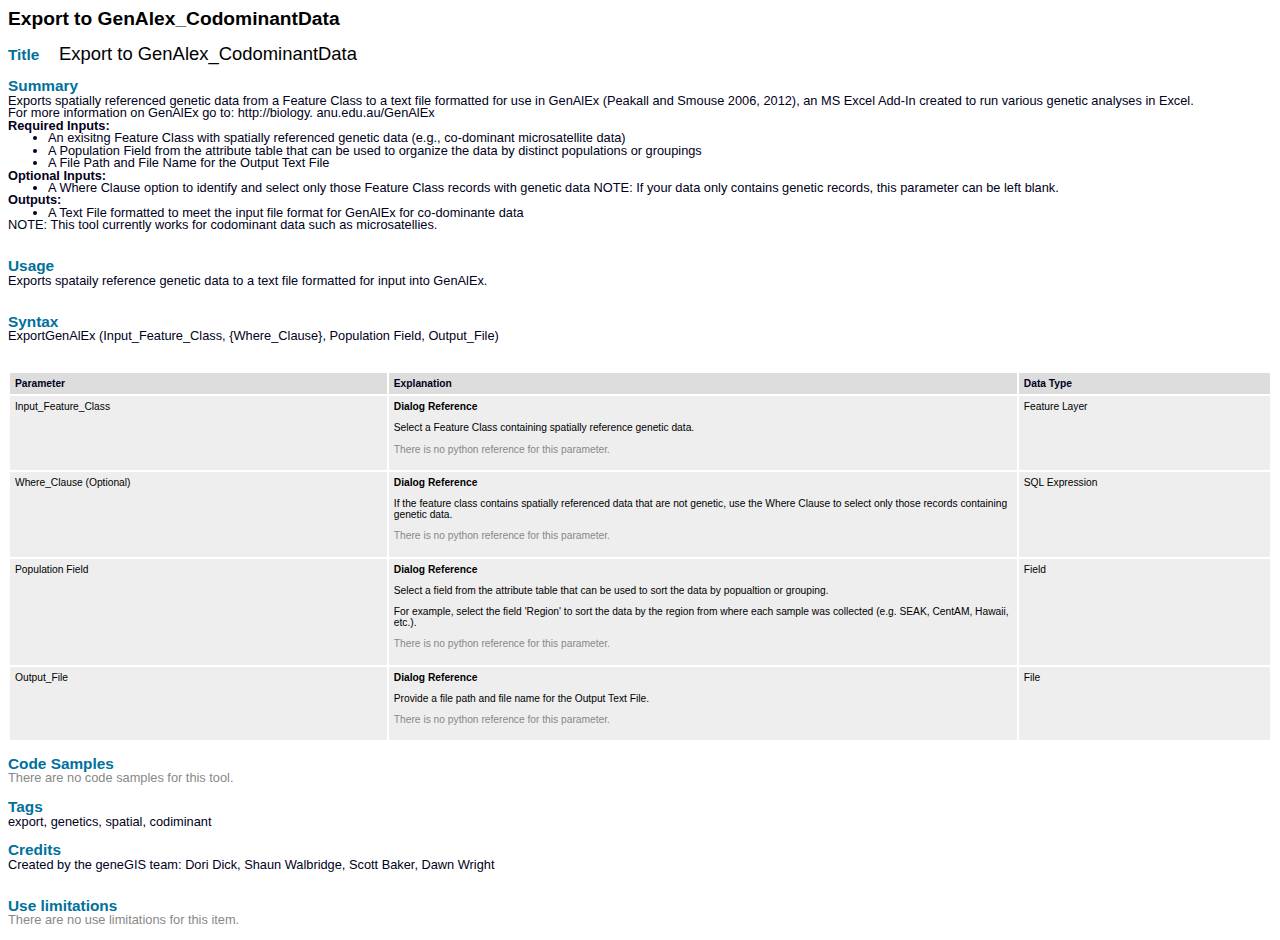
<file: docs/genegis.ExportGenAlEx.htm>
<?xml version="1.0" encoding="UTF-8"?>
<!DOCTYPE html PUBLIC "-//W3C//DTD XHTML 1.0 Strict//EN" "http://www.w3.org/TR/xhtml1/DTD/xhtml1-strict.dtd">
<html xmlns="http://www.w3.org/1999/xhtml">
<!-- saved from url=(0016)http://localhost -->
<head>
<meta http-equiv="content-type" content="text/html; charset=UTF-8" />
<style type="text/css" id="internalStyle" xmlns="">
		body {
		  font-family: Verdana, Gill, Helvetica, Sans-serif ;
		  font-size: 0.8em;
		  font-weight: 500;
		  color: #000020;
		  background-color: #FFFFFF;
		}
		div.itemDescription {
		  margin-right: 2em;
		  margin-bottom: 2em;
		}
		h1 {
		  font-size: 1.5em;
		  margin-top: 0;
		  margin-bottom: 5px;
		}
		h1.idHeading {
		  color: #008FAF;
		  text-align: center;
		}
		h1.gpHeading {
		  color: black;
		}
		span.idHeading {
		  color: #007799;
		  font-weight: bold;
		}
		.center {
		  text-align: center;
		  margin-top: 5px;
		  margin-bottom: 5px;
		}
		img {
		  width: 210px;
		  border-width: 1px;
		  border-style: outset;
		}
		img.center {
		  text-align: center;
		  display: block;
		  border-color: #666666;
		}
		img.enclosed {
		  width: 60%;
		}
		img.gp {
		  width: auto;
		  border-style: none;
		  margin-top: -1.2em;
		}
		.noThumbnail {
		  color: #888888;
		  font-size: 1.2em;
		  border-width: 1px;
		  border-style: solid;
		  border-color: black;
		  padding: 3em 3em;
		  position: relative;
		  text-align: center;
		  width: 210px;
		  height: 140px;
		}
		.noContent {
		  color: #888888;
		}
		.itemInfo p {
		  margin-top: -0.1em;
		}
		.itemInfo img {
		  width: auto;
		  border: none;
		}
		.gpItemInfo p {
		  margin-top: -1.2em;
		}
		div.box {
		  margin-left: 1em;
		}
		div.hide {
		  display: none;
		}
		div.show {
		  display: block;
		}
		span.hide {
		  display: none;
		}
		span.show {
		  display: inline-block;
		}
		.backToTop a {
		  color: #DDDDDD;
		  font-style: italic;
		  font-size: 0.85em;
		}
		h2 {
		  font-size: 1.2em;
		}
		h2.gp {
		  color: #00709C;
		}
		.gpsubtitle {
		  color: black;
		  font-size: 1.2em;
		  font-weight: normal;
		}
		.gptags {
		  color: black;
		  font-size: 0.8em;
		  font-weight: normal;
		}
		.head {
		  font-size: 1.3em;
		}
		a:link {
		  color: #098EA6;
		  font-weight: normal;
		  text-decoration: none;
		}
		a:visited {
		  color: #098EA6;
		  text-decoration: none;
		}
		a:link:hover, a:visited:hover {
		  color: #007799;
		  background-color: #C6E6EF;
		}
		h2.iso a {
		  color: #007799;
		  font-weight: bold;
		}
		.iso a:link {
		  color: #007799;
		  text-decoration: none;
		}
		.iso a:visited {
		  color: #007799;
		  text-decoration: none;
		}
		.iso a:link:hover, .iso a:visited:hover {
		  color: #006688;
		  background-color: #C6E6EF;
		}
		h2.fgdc a {
		  color: #888888;
		  font-weight: bold;
		}
		.fgdc a:link {
		  color: #888888;
		  text-decoration: none;
		}
		.fgdc a:visited {
		  color: #888888;
		  text-decoration: none;
		}
		.fgdc a:link:hover, .fgdc a:visited:hover {
		  color: #777777;
		  background-color: #C6E6EF;
		}
		h3 {
			font-size: 1em; 
			color: #00709C;
		}
		.backToTop {
		  color: #AAAAAA;
		  margin-left: 1em;
		}
		p.gp {
		  margin-top: .6em;
		  margin-bottom: .6em;
		}
		ul ul {
		  list-style-type: square;
		}
		ul li.iso19139heading {
		  margin-left: -3em;
		  list-style: none;
		  font-weight: bold;
		  color: #666666;
		}
		dl {
		  margin: 0;
		  padding: 0;
		}
		dl.iso {
		  background-color: #F2F9FF;
		}
		dl.esri {
		  background-color: #F2FFF9;
		}
		dl.subtype {
		  width: 40em;
		  margin-top: 0.5em;
		  margin-bottom: 0.5em;
		  padding: 0;
		}
		dt {
		  margin-left: 0.6em;
		  padding-left: 0.6em;
		  clear: left;
		}
		.subtype dt {
		  width: 60%;
		  float: left;
		  margin: 0;
		  padding: 0.5em 0.5em 0 0.75em;
		  border-top: 1px solid #006400;
		  clear: none;
		}
		.subtype dt.header {
		  padding: 0.5em 0.5em 0.5em 0;
		  border-top: none;
		}
		dd {
		  margin-left: 0.6em;
		  padding-left: 0.6em;
		  clear: left;
		}
		.subtype dd {
		  float: left;
		  width: 25%;
		  margin: 0;
		  padding: 0.5em 0.5em 0 0.75em;
		  border-top: 1px solid #006400;
		  clear: none;
		}
		.subtype dd.header {
		  padding: 0.5em 0.5em 0.5em 0;
		  border-top: none;
		}
		.isoElement {
		  font-variant: small-caps;
		  font-size: 0.9em;
		  font-weight: normal;
		  color: #006688;
		}
		.esriElement {
		  font-variant: small-caps;
		  font-size: 0.9em;
		  font-weight: normal;
		  color: #006688;
		}
		.element {
		  font-variant: small-caps;
		  font-size: 0.9em;
		  font-weight: normal;
		  color: #666666;
		}
		unknownElement {
		  font-variant: small-caps;
		  font-size: 0.9em;
		  font-weight: normal;
		  color: #333333;
		}
		.sync {
		  color: #006400;
		  font-weight: bold;
		  font-size: 0.9em;
		}
		.syncOld {
		  color: #888888;
		  font-weight: bold;
		  font-size: 0.9em;
		}
		.textOld {
		  color: #999999;
		}
		.code {
		  font-family: monospace;
		}
		pre.wrap {
		  width: 96%;
		  font-family: Verdana, Gill, Helvetica, Sans-serif ;
		  font-size: 1em;
		  margin: 0 0 1em 0.6em;
		  white-space: pre-wrap;       /* css-3 */
		  white-space: -moz-pre-wrap;  /* Mozilla, since 1999 */
		  white-space: -pre-wrap;      /* Opera 4-6 */
		  white-space: -o-pre-wrap;    /* Opera 7 */
		  word-wrap: break-word;       /* Internet Explorer 5.5+ */
		}
		pre.gp {
		  font-family: Courier New, Courier, monospace;
		  line-height: 1.2em;
		}
		.gpcode {
		  margin-left:15px;
		  border: 1px dashed #ACC6D8;
		  padding: 10px;
		  background-color:#EEEEEE;
		  height: auto;
		  overflow: scroll; 
		  width: 96%;
		}
		tr {
		  vertical-align: top;
		}
		th {
		  text-align: left;
		  background: #dddddd;
		  vertical-align: bottom;
		  font-size: 0.8em;
		}
		td {
		  background: #EEEEEE;
		  color: black;
		  vertical-align: top;
		  font-size: 0.8em;
		}
		td.description {
		  background: white;
		}
	  </style>
</head>
<body oncontextmenu="return true">
<h1 class="gpHeading" xmlns="">Export to GenAlex_CodominantData</h1>
<h2 class="gp" xmlns="">Title 
		<span class="gpsubtitle">Export to GenAlex_CodominantData</span>
</h2>
<h2 class="gp" xmlns="">Summary</h2>
<div class="gpItemInfo" xmlns="">
<p><DIV STYLE="text-align:Left;"><DIV><DIV><P STYLE="margin:0 0 7 0;"><SPAN>Exports spatially referenced genetic data from a Feature Class to a text file formatted for use in GenAlEx (Peakall and Smouse 2006, 2012), an MS Excel Add-In created to run various genetic analyses in Excel. </SPAN></P><P STYLE="margin:0 0 7 0;"><SPAN>For more information on GenAlEx go to: http://biology. anu.edu.au/GenAlEx</SPAN><SPAN /></P><P STYLE="margin:0 0 7 0;"><SPAN STYLE="font-weight:bold;">Required Inputs: </SPAN></P><UL><LI><P><SPAN>An exisitng Feature Class with spatially referenced genetic data (e.g., co-dominant microsatellite data)</SPAN></P></LI><LI><P><SPAN>A Population Field from the attribute table that can be used to organize the data by distinct populations or groupings</SPAN></P></LI><LI><P><SPAN>A File Path and File Name for the Output Text File </SPAN></P></LI></UL><P STYLE="margin:0 0 7 0;"><SPAN STYLE="font-weight:bold;">Optional Inputs:</SPAN></P><UL><LI><P><SPAN>A Where Clause option to identify and select only those Feature Class records with genetic data </SPAN><SPAN>NOTE: If your data only contains genetic records, this parameter can be left blank.</SPAN></P></LI></UL><P STYLE="margin:0 0 7 0;"><SPAN STYLE="font-weight:bold;">Outputs:</SPAN></P><UL><LI><P><SPAN>A Text File formatted to meet the input file format for GenAlEx for co-dominante data</SPAN></P></LI></UL><UL STYLE="margin:0 0 0 0;padding:0 0 0 0;"><LI><P><SPAN>NOTE: This tool currently works for codominant data such as microsatellies.</SPAN></P></LI></UL></DIV></DIV></DIV></p><br />
</div>
<h2 class="gp" xmlns="">Usage</h2>
<div class="gpItemInfo" xmlns="">
<p><DIV STYLE="text-align:Left;"><DIV><DIV><P><SPAN>Exports spataily reference genetic data to a text file formatted for input into GenAlEx.</SPAN></P></DIV></DIV></DIV></p><br />
</div>
<h2 class="gp" xmlns="">Syntax</h2>
<div xmlns="">
<p style="margin-top: -1.2em">ExportGenAlEx (Input_Feature_Class, {Where_Clause}, Population Field, Output_File) <br /><br />
</p>
<table width="100%" border="0" cellpadding="5">
<tbody>
<tr>
<th width="30%">
<b>Parameter</b>
</th>
<th width="50%">
<b>Explanation</b>
</th>
<th width="20%">
<b>Data Type</b>
</th>
</tr>
<tr>
<td class="info">Input_Feature_Class</td>
<td class="info" align="left">
<span style="font-weight: bold">Dialog Reference</span><br /><DIV
        STYLE="text-align:Left;"><DIV><DIV><P><SPAN>Select
        a Feature Class containing spatially reference genetic
        data.</SPAN></P><P><SPAN
        /></P></DIV></DIV></DIV><p><span class="noContent">There is no python reference for this parameter.</span></p></td>
<td class="info" align="left">Feature Layer</td>
</tr>
<tr>
<td class="info">Where_Clause (Optional) </td>
<td class="info" align="left">
<span style="font-weight: bold">Dialog Reference</span><br /><DIV
        STYLE="text-align:Left;"><DIV><DIV><P><SPAN>If
        the feature class contains spatially referenced data that
        are not genetic, use the Where Clause to select only those
        records containing genetic data.
        </SPAN></P><P><SPAN
        /></P></DIV></DIV></DIV><p><span class="noContent">There is no python reference for this parameter.</span></p></td>
<td class="info" align="left">SQL Expression</td>
</tr>
<tr>
<td class="info">Population Field</td>
<td class="info" align="left">
<span style="font-weight: bold">Dialog Reference</span><br /><DIV
        STYLE="text-align:Left;"><DIV><P><SPAN>Select
        a field from the attribute table that can be used to sort
        the data by popualtion or
        grouping.</SPAN></P><P><SPAN>For
        example, select the field 'Region' to sort the data by the
        region from where each sample was collected (e.g. SEAK,
        CentAM, Hawaii,
        etc.).</SPAN></P></DIV></DIV><p><span class="noContent">There is no python reference for this parameter.</span></p></td>
<td class="info" align="left">Field</td>
</tr>
<tr>
<td class="info">Output_File</td>
<td class="info" align="left">
<span style="font-weight: bold">Dialog Reference</span><br /><DIV
        STYLE="text-align:Left;"><DIV><DIV><P><SPAN>Provide
        a file path and file name for the Output Text
        File.</SPAN></P></DIV></DIV></DIV><p><span class="noContent">There is no python reference for this parameter.</span></p></td>
<td class="info" align="left">File</td>
</tr>
</tbody>
</table>
</div>
<h2 class="gp" xmlns="">Code Samples</h2>
<div class="gpItemInfo" xmlns="">
<p><span class="noContent">There are no code samples for this tool.</span></p>
</div>
<h2 class="gp" xmlns="">Tags</h2>
<div class="gpItemInfo" xmlns="">
<p>export, genetics, spatial, codiminant</p>
</div>
<h2 class="gp" xmlns="">Credits</h2>
<div class="gpItemInfo" xmlns="">
<p>
<p>Created by the geneGIS team: Dori Dick, Shaun Walbridge, Scott Baker, Dawn Wright</p>
</p><br />
</div>
<h2 class="gp" xmlns="">Use limitations</h2>
<div class="gpItemInfo" xmlns="">
<p><span class="noContent">There are no use limitations for this item.</span></p>
</div>
</body>
</html>
</file>
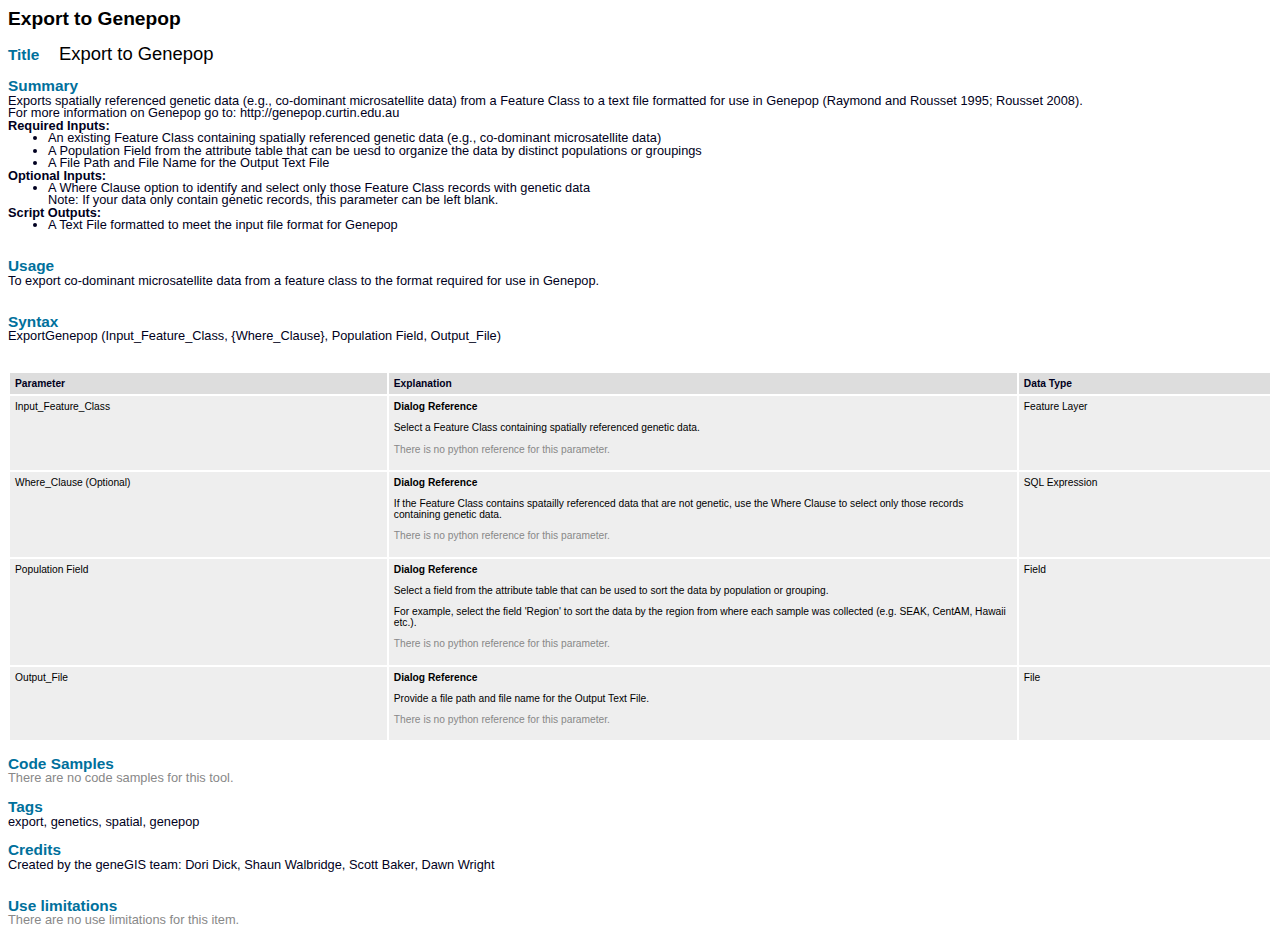
<file: docs/genegis.ExportGenepop.htm>
<?xml version="1.0" encoding="UTF-8"?>
<!DOCTYPE html PUBLIC "-//W3C//DTD XHTML 1.0 Strict//EN" "http://www.w3.org/TR/xhtml1/DTD/xhtml1-strict.dtd">
<html xmlns="http://www.w3.org/1999/xhtml">
<!-- saved from url=(0016)http://localhost -->
<head>
<meta http-equiv="content-type" content="text/html; charset=UTF-8" />
<style type="text/css" id="internalStyle" xmlns="">
		body {
		  font-family: Verdana, Gill, Helvetica, Sans-serif ;
		  font-size: 0.8em;
		  font-weight: 500;
		  color: #000020;
		  background-color: #FFFFFF;
		}
		div.itemDescription {
		  margin-right: 2em;
		  margin-bottom: 2em;
		}
		h1 {
		  font-size: 1.5em;
		  margin-top: 0;
		  margin-bottom: 5px;
		}
		h1.idHeading {
		  color: #008FAF;
		  text-align: center;
		}
		h1.gpHeading {
		  color: black;
		}
		span.idHeading {
		  color: #007799;
		  font-weight: bold;
		}
		.center {
		  text-align: center;
		  margin-top: 5px;
		  margin-bottom: 5px;
		}
		img {
		  width: 210px;
		  border-width: 1px;
		  border-style: outset;
		}
		img.center {
		  text-align: center;
		  display: block;
		  border-color: #666666;
		}
		img.enclosed {
		  width: 60%;
		}
		img.gp {
		  width: auto;
		  border-style: none;
		  margin-top: -1.2em;
		}
		.noThumbnail {
		  color: #888888;
		  font-size: 1.2em;
		  border-width: 1px;
		  border-style: solid;
		  border-color: black;
		  padding: 3em 3em;
		  position: relative;
		  text-align: center;
		  width: 210px;
		  height: 140px;
		}
		.noContent {
		  color: #888888;
		}
		.itemInfo p {
		  margin-top: -0.1em;
		}
		.itemInfo img {
		  width: auto;
		  border: none;
		}
		.gpItemInfo p {
		  margin-top: -1.2em;
		}
		div.box {
		  margin-left: 1em;
		}
		div.hide {
		  display: none;
		}
		div.show {
		  display: block;
		}
		span.hide {
		  display: none;
		}
		span.show {
		  display: inline-block;
		}
		.backToTop a {
		  color: #DDDDDD;
		  font-style: italic;
		  font-size: 0.85em;
		}
		h2 {
		  font-size: 1.2em;
		}
		h2.gp {
		  color: #00709C;
		}
		.gpsubtitle {
		  color: black;
		  font-size: 1.2em;
		  font-weight: normal;
		}
		.gptags {
		  color: black;
		  font-size: 0.8em;
		  font-weight: normal;
		}
		.head {
		  font-size: 1.3em;
		}
		a:link {
		  color: #098EA6;
		  font-weight: normal;
		  text-decoration: none;
		}
		a:visited {
		  color: #098EA6;
		  text-decoration: none;
		}
		a:link:hover, a:visited:hover {
		  color: #007799;
		  background-color: #C6E6EF;
		}
		h2.iso a {
		  color: #007799;
		  font-weight: bold;
		}
		.iso a:link {
		  color: #007799;
		  text-decoration: none;
		}
		.iso a:visited {
		  color: #007799;
		  text-decoration: none;
		}
		.iso a:link:hover, .iso a:visited:hover {
		  color: #006688;
		  background-color: #C6E6EF;
		}
		h2.fgdc a {
		  color: #888888;
		  font-weight: bold;
		}
		.fgdc a:link {
		  color: #888888;
		  text-decoration: none;
		}
		.fgdc a:visited {
		  color: #888888;
		  text-decoration: none;
		}
		.fgdc a:link:hover, .fgdc a:visited:hover {
		  color: #777777;
		  background-color: #C6E6EF;
		}
		h3 {
			font-size: 1em; 
			color: #00709C;
		}
		.backToTop {
		  color: #AAAAAA;
		  margin-left: 1em;
		}
		p.gp {
		  margin-top: .6em;
		  margin-bottom: .6em;
		}
		ul ul {
		  list-style-type: square;
		}
		ul li.iso19139heading {
		  margin-left: -3em;
		  list-style: none;
		  font-weight: bold;
		  color: #666666;
		}
		dl {
		  margin: 0;
		  padding: 0;
		}
		dl.iso {
		  background-color: #F2F9FF;
		}
		dl.esri {
		  background-color: #F2FFF9;
		}
		dl.subtype {
		  width: 40em;
		  margin-top: 0.5em;
		  margin-bottom: 0.5em;
		  padding: 0;
		}
		dt {
		  margin-left: 0.6em;
		  padding-left: 0.6em;
		  clear: left;
		}
		.subtype dt {
		  width: 60%;
		  float: left;
		  margin: 0;
		  padding: 0.5em 0.5em 0 0.75em;
		  border-top: 1px solid #006400;
		  clear: none;
		}
		.subtype dt.header {
		  padding: 0.5em 0.5em 0.5em 0;
		  border-top: none;
		}
		dd {
		  margin-left: 0.6em;
		  padding-left: 0.6em;
		  clear: left;
		}
		.subtype dd {
		  float: left;
		  width: 25%;
		  margin: 0;
		  padding: 0.5em 0.5em 0 0.75em;
		  border-top: 1px solid #006400;
		  clear: none;
		}
		.subtype dd.header {
		  padding: 0.5em 0.5em 0.5em 0;
		  border-top: none;
		}
		.isoElement {
		  font-variant: small-caps;
		  font-size: 0.9em;
		  font-weight: normal;
		  color: #006688;
		}
		.esriElement {
		  font-variant: small-caps;
		  font-size: 0.9em;
		  font-weight: normal;
		  color: #006688;
		}
		.element {
		  font-variant: small-caps;
		  font-size: 0.9em;
		  font-weight: normal;
		  color: #666666;
		}
		unknownElement {
		  font-variant: small-caps;
		  font-size: 0.9em;
		  font-weight: normal;
		  color: #333333;
		}
		.sync {
		  color: #006400;
		  font-weight: bold;
		  font-size: 0.9em;
		}
		.syncOld {
		  color: #888888;
		  font-weight: bold;
		  font-size: 0.9em;
		}
		.textOld {
		  color: #999999;
		}
		.code {
		  font-family: monospace;
		}
		pre.wrap {
		  width: 96%;
		  font-family: Verdana, Gill, Helvetica, Sans-serif ;
		  font-size: 1em;
		  margin: 0 0 1em 0.6em;
		  white-space: pre-wrap;       /* css-3 */
		  white-space: -moz-pre-wrap;  /* Mozilla, since 1999 */
		  white-space: -pre-wrap;      /* Opera 4-6 */
		  white-space: -o-pre-wrap;    /* Opera 7 */
		  word-wrap: break-word;       /* Internet Explorer 5.5+ */
		}
		pre.gp {
		  font-family: Courier New, Courier, monospace;
		  line-height: 1.2em;
		}
		.gpcode {
		  margin-left:15px;
		  border: 1px dashed #ACC6D8;
		  padding: 10px;
		  background-color:#EEEEEE;
		  height: auto;
		  overflow: scroll; 
		  width: 96%;
		}
		tr {
		  vertical-align: top;
		}
		th {
		  text-align: left;
		  background: #dddddd;
		  vertical-align: bottom;
		  font-size: 0.8em;
		}
		td {
		  background: #EEEEEE;
		  color: black;
		  vertical-align: top;
		  font-size: 0.8em;
		}
		td.description {
		  background: white;
		}
	  </style>
</head>
<body oncontextmenu="return true">
<h1 class="gpHeading" xmlns="">Export to Genepop</h1>
<h2 class="gp" xmlns="">Title 
		<span class="gpsubtitle">Export to Genepop</span>
</h2>
<h2 class="gp" xmlns="">Summary</h2>
<div class="gpItemInfo" xmlns="">
<p><DIV STYLE="text-align:Left;"><DIV><DIV><P STYLE="margin:0 0 7 0;"><SPAN>Exports spatially referenced genetic data (e.g., co-dominant microsatellite data) from a Feature Class to a text file formatted for use in Genepop (Raymond and Rousset 1995; Rousset 2008). </SPAN></P><P STYLE="margin:0 0 7 0;"><SPAN>For more information on Genepop go to: http://genepop.curtin.edu.au</SPAN></P><P STYLE="margin:0 0 7 0;"><SPAN /></P><P STYLE="margin:0 0 7 0;"><SPAN STYLE="font-weight:bold;">Required Inputs:</SPAN></P><UL><LI><P><SPAN>An existing Feature Class containing spatially referenced genetic data (e.g., co-dominant microsatellite data)</SPAN></P></LI><LI><P><SPAN>A Population Field from the attribute table that can be uesd to organize the data by distinct populations or groupings</SPAN></P></LI><LI><P><SPAN>A File Path and File Name for the Output Text File</SPAN></P></LI></UL><P><SPAN STYLE="font-weight:bold;">Optional Inputs:</SPAN></P><UL><LI><P><SPAN>A Where Clause option to identify and select only those Feature Class records with genetic data</SPAN></P><P><SPAN>Note: If your data only contain genetic records, this parameter can be left blank.</SPAN></P></LI></UL><P><SPAN STYLE="font-weight:bold;">Script Outputs:</SPAN></P><UL><LI><P><SPAN>A Text File formatted to meet the input file format for Genepop</SPAN></P></LI></UL></DIV></DIV></DIV></p><br />
</div>
<h2 class="gp" xmlns="">Usage</h2>
<div class="gpItemInfo" xmlns="">
<p><DIV STYLE="text-align:Left;"><DIV><DIV><P STYLE="margin:0 0 7 0;"><SPAN>To export co-dominant microsatellite data from a feature class to the format required for use in Genepop.</SPAN></P><P /><P><SPAN /></P></DIV></DIV></DIV></p><br />
</div>
<h2 class="gp" xmlns="">Syntax</h2>
<div xmlns="">
<p style="margin-top: -1.2em">ExportGenepop (Input_Feature_Class, {Where_Clause}, Population Field, Output_File) <br /><br />
</p>
<table width="100%" border="0" cellpadding="5">
<tbody>
<tr>
<th width="30%">
<b>Parameter</b>
</th>
<th width="50%">
<b>Explanation</b>
</th>
<th width="20%">
<b>Data Type</b>
</th>
</tr>
<tr>
<td class="info">Input_Feature_Class</td>
<td class="info" align="left">
<span style="font-weight: bold">Dialog Reference</span><br /><DIV
        STYLE="text-align:Left;"><DIV><DIV><P><SPAN>Select
        a Feature Class containing spatially referenced genetic
        data.</SPAN></P></DIV></DIV></DIV><p><span class="noContent">There is no python reference for this parameter.</span></p></td>
<td class="info" align="left">Feature Layer</td>
</tr>
<tr>
<td class="info">Where_Clause (Optional) </td>
<td class="info" align="left">
<span style="font-weight: bold">Dialog Reference</span><br /><DIV
        STYLE="text-align:Left;"><DIV><DIV><P><SPAN>If
        the Feature Class contains spatailly referenced data that
        are not genetic, use the Where Clause to select only those
        records containing genetic
        data.</SPAN></P></DIV></DIV></DIV><p><span class="noContent">There is no python reference for this parameter.</span></p></td>
<td class="info" align="left">SQL Expression</td>
</tr>
<tr>
<td class="info">Population Field</td>
<td class="info" align="left">
<span style="font-weight: bold">Dialog Reference</span><br /><DIV
        STYLE="text-align:Left;"><DIV><P><SPAN>Select
        a field from the attribute table that can be used to sort
        the data by population or
        grouping.</SPAN></P><P><SPAN>For
        example, select the field 'Region' to sort the data by the
        region from where each sample was collected (e.g. SEAK,
        CentAM, Hawaii
        etc.).</SPAN></P></DIV></DIV><p><span class="noContent">There is no python reference for this parameter.</span></p></td>
<td class="info" align="left">Field</td>
</tr>
<tr>
<td class="info">Output_File</td>
<td class="info" align="left">
<span style="font-weight: bold">Dialog Reference</span><br /><DIV
        STYLE="text-align:Left;"><DIV><DIV><P><SPAN>Provide
        a file path and file name for the Output Text
        File.</SPAN></P></DIV></DIV></DIV><p><span class="noContent">There is no python reference for this parameter.</span></p></td>
<td class="info" align="left">File</td>
</tr>
</tbody>
</table>
</div>
<h2 class="gp" xmlns="">Code Samples</h2>
<div class="gpItemInfo" xmlns="">
<p><span class="noContent">There are no code samples for this tool.</span></p>
</div>
<h2 class="gp" xmlns="">Tags</h2>
<div class="gpItemInfo" xmlns="">
<p>export, genetics, spatial, genepop</p>
</div>
<h2 class="gp" xmlns="">Credits</h2>
<div class="gpItemInfo" xmlns="">
<p>
<p>Created by the geneGIS team: Dori Dick, Shaun Walbridge, Scott Baker, Dawn Wright</p>
</p><br />
</div>
<h2 class="gp" xmlns="">Use limitations</h2>
<div class="gpItemInfo" xmlns="">
<p><span class="noContent">There are no use limitations for this item.</span></p>
</div>
</body>
</html>
</file>
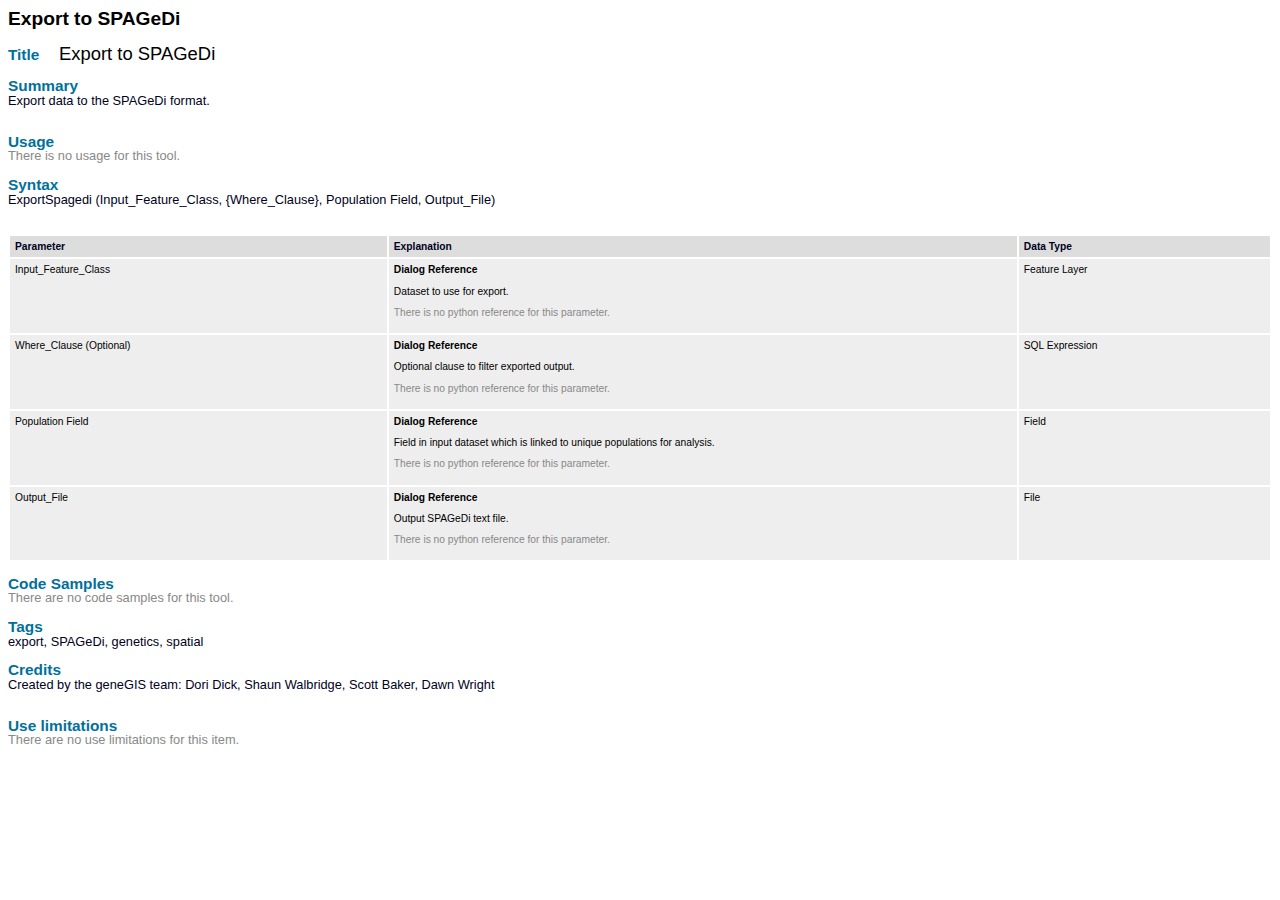
<file: docs/genegis.ExportSpagedi.htm>
<?xml version="1.0" encoding="UTF-8"?>
<!DOCTYPE html PUBLIC "-//W3C//DTD XHTML 1.0 Strict//EN" "http://www.w3.org/TR/xhtml1/DTD/xhtml1-strict.dtd">
<html xmlns="http://www.w3.org/1999/xhtml">
<!-- saved from url=(0016)http://localhost -->
<head>
<meta http-equiv="content-type" content="text/html; charset=UTF-8" />
<style type="text/css" id="internalStyle" xmlns="">
		body {
		  font-family: Verdana, Gill, Helvetica, Sans-serif ;
		  font-size: 0.8em;
		  font-weight: 500;
		  color: #000020;
		  background-color: #FFFFFF;
		}
		div.itemDescription {
		  margin-right: 2em;
		  margin-bottom: 2em;
		}
		h1 {
		  font-size: 1.5em;
		  margin-top: 0;
		  margin-bottom: 5px;
		}
		h1.idHeading {
		  color: #008FAF;
		  text-align: center;
		}
		h1.gpHeading {
		  color: black;
		}
		span.idHeading {
		  color: #007799;
		  font-weight: bold;
		}
		.center {
		  text-align: center;
		  margin-top: 5px;
		  margin-bottom: 5px;
		}
		img {
		  width: 210px;
		  border-width: 1px;
		  border-style: outset;
		}
		img.center {
		  text-align: center;
		  display: block;
		  border-color: #666666;
		}
		img.enclosed {
		  width: 60%;
		}
		img.gp {
		  width: auto;
		  border-style: none;
		  margin-top: -1.2em;
		}
		.noThumbnail {
		  color: #888888;
		  font-size: 1.2em;
		  border-width: 1px;
		  border-style: solid;
		  border-color: black;
		  padding: 3em 3em;
		  position: relative;
		  text-align: center;
		  width: 210px;
		  height: 140px;
		}
		.noContent {
		  color: #888888;
		}
		.itemInfo p {
		  margin-top: -0.1em;
		}
		.itemInfo img {
		  width: auto;
		  border: none;
		}
		.gpItemInfo p {
		  margin-top: -1.2em;
		}
		div.box {
		  margin-left: 1em;
		}
		div.hide {
		  display: none;
		}
		div.show {
		  display: block;
		}
		span.hide {
		  display: none;
		}
		span.show {
		  display: inline-block;
		}
		.backToTop a {
		  color: #DDDDDD;
		  font-style: italic;
		  font-size: 0.85em;
		}
		h2 {
		  font-size: 1.2em;
		}
		h2.gp {
		  color: #00709C;
		}
		.gpsubtitle {
		  color: black;
		  font-size: 1.2em;
		  font-weight: normal;
		}
		.gptags {
		  color: black;
		  font-size: 0.8em;
		  font-weight: normal;
		}
		.head {
		  font-size: 1.3em;
		}
		a:link {
		  color: #098EA6;
		  font-weight: normal;
		  text-decoration: none;
		}
		a:visited {
		  color: #098EA6;
		  text-decoration: none;
		}
		a:link:hover, a:visited:hover {
		  color: #007799;
		  background-color: #C6E6EF;
		}
		h2.iso a {
		  color: #007799;
		  font-weight: bold;
		}
		.iso a:link {
		  color: #007799;
		  text-decoration: none;
		}
		.iso a:visited {
		  color: #007799;
		  text-decoration: none;
		}
		.iso a:link:hover, .iso a:visited:hover {
		  color: #006688;
		  background-color: #C6E6EF;
		}
		h2.fgdc a {
		  color: #888888;
		  font-weight: bold;
		}
		.fgdc a:link {
		  color: #888888;
		  text-decoration: none;
		}
		.fgdc a:visited {
		  color: #888888;
		  text-decoration: none;
		}
		.fgdc a:link:hover, .fgdc a:visited:hover {
		  color: #777777;
		  background-color: #C6E6EF;
		}
		h3 {
			font-size: 1em; 
			color: #00709C;
		}
		.backToTop {
		  color: #AAAAAA;
		  margin-left: 1em;
		}
		p.gp {
		  margin-top: .6em;
		  margin-bottom: .6em;
		}
		ul ul {
		  list-style-type: square;
		}
		ul li.iso19139heading {
		  margin-left: -3em;
		  list-style: none;
		  font-weight: bold;
		  color: #666666;
		}
		dl {
		  margin: 0;
		  padding: 0;
		}
		dl.iso {
		  background-color: #F2F9FF;
		}
		dl.esri {
		  background-color: #F2FFF9;
		}
		dl.subtype {
		  width: 40em;
		  margin-top: 0.5em;
		  margin-bottom: 0.5em;
		  padding: 0;
		}
		dt {
		  margin-left: 0.6em;
		  padding-left: 0.6em;
		  clear: left;
		}
		.subtype dt {
		  width: 60%;
		  float: left;
		  margin: 0;
		  padding: 0.5em 0.5em 0 0.75em;
		  border-top: 1px solid #006400;
		  clear: none;
		}
		.subtype dt.header {
		  padding: 0.5em 0.5em 0.5em 0;
		  border-top: none;
		}
		dd {
		  margin-left: 0.6em;
		  padding-left: 0.6em;
		  clear: left;
		}
		.subtype dd {
		  float: left;
		  width: 25%;
		  margin: 0;
		  padding: 0.5em 0.5em 0 0.75em;
		  border-top: 1px solid #006400;
		  clear: none;
		}
		.subtype dd.header {
		  padding: 0.5em 0.5em 0.5em 0;
		  border-top: none;
		}
		.isoElement {
		  font-variant: small-caps;
		  font-size: 0.9em;
		  font-weight: normal;
		  color: #006688;
		}
		.esriElement {
		  font-variant: small-caps;
		  font-size: 0.9em;
		  font-weight: normal;
		  color: #006688;
		}
		.element {
		  font-variant: small-caps;
		  font-size: 0.9em;
		  font-weight: normal;
		  color: #666666;
		}
		unknownElement {
		  font-variant: small-caps;
		  font-size: 0.9em;
		  font-weight: normal;
		  color: #333333;
		}
		.sync {
		  color: #006400;
		  font-weight: bold;
		  font-size: 0.9em;
		}
		.syncOld {
		  color: #888888;
		  font-weight: bold;
		  font-size: 0.9em;
		}
		.textOld {
		  color: #999999;
		}
		.code {
		  font-family: monospace;
		}
		pre.wrap {
		  width: 96%;
		  font-family: Verdana, Gill, Helvetica, Sans-serif ;
		  font-size: 1em;
		  margin: 0 0 1em 0.6em;
		  white-space: pre-wrap;       /* css-3 */
		  white-space: -moz-pre-wrap;  /* Mozilla, since 1999 */
		  white-space: -pre-wrap;      /* Opera 4-6 */
		  white-space: -o-pre-wrap;    /* Opera 7 */
		  word-wrap: break-word;       /* Internet Explorer 5.5+ */
		}
		pre.gp {
		  font-family: Courier New, Courier, monospace;
		  line-height: 1.2em;
		}
		.gpcode {
		  margin-left:15px;
		  border: 1px dashed #ACC6D8;
		  padding: 10px;
		  background-color:#EEEEEE;
		  height: auto;
		  overflow: scroll; 
		  width: 96%;
		}
		tr {
		  vertical-align: top;
		}
		th {
		  text-align: left;
		  background: #dddddd;
		  vertical-align: bottom;
		  font-size: 0.8em;
		}
		td {
		  background: #EEEEEE;
		  color: black;
		  vertical-align: top;
		  font-size: 0.8em;
		}
		td.description {
		  background: white;
		}
	  </style>
</head>
<body oncontextmenu="return true">
<h1 class="gpHeading" xmlns="">Export to SPAGeDi</h1>
<h2 class="gp" xmlns="">Title 
		<span class="gpsubtitle">Export to SPAGeDi</span>
</h2>
<h2 class="gp" xmlns="">Summary</h2>
<div class="gpItemInfo" xmlns="">
<p><DIV STYLE="text-align:Left;"><DIV><P><SPAN>Export data to the SPAGeDi format.</SPAN></P></DIV></DIV></p><br />
</div>
<h2 class="gp" xmlns="">Usage</h2>
<div class="gpItemInfo" xmlns="">
<p><span class="noContent">There is no usage for this tool.</span></p>
</div>
<h2 class="gp" xmlns="">Syntax</h2>
<div xmlns="">
<p style="margin-top: -1.2em">ExportSpagedi (Input_Feature_Class, {Where_Clause}, Population Field, Output_File) <br /><br />
</p>
<table width="100%" border="0" cellpadding="5">
<tbody>
<tr>
<th width="30%">
<b>Parameter</b>
</th>
<th width="50%">
<b>Explanation</b>
</th>
<th width="20%">
<b>Data Type</b>
</th>
</tr>
<tr>
<td class="info">Input_Feature_Class</td>
<td class="info" align="left">
<span style="font-weight: bold">Dialog Reference</span><br /><DIV STYLE="text-align:Left;"><DIV><P><SPAN>Dataset to use for export.</SPAN></P></DIV></DIV><p><span class="noContent">There is no python reference for this parameter.</span></p></td>
<td class="info" align="left">Feature Layer</td>
</tr>
<tr>
<td class="info">Where_Clause (Optional) </td>
<td class="info" align="left">
<span style="font-weight: bold">Dialog Reference</span><br /><DIV STYLE="text-align:Left;"><DIV><P><SPAN>Optional clause to filter exported output.</SPAN></P></DIV></DIV><p><span class="noContent">There is no python reference for this parameter.</span></p></td>
<td class="info" align="left">SQL Expression</td>
</tr>
<tr>
<td class="info">Population Field</td>
<td class="info" align="left">
<span style="font-weight: bold">Dialog Reference</span><br /><DIV STYLE="text-align:Left;"><DIV><P><SPAN>Field in input dataset which is linked to unique populations for analysis.</SPAN></P></DIV></DIV><p><span class="noContent">There is no python reference for this parameter.</span></p></td>
<td class="info" align="left">Field</td>
</tr>
<tr>
<td class="info">Output_File</td>
<td class="info" align="left">
<span style="font-weight: bold">Dialog Reference</span><br /><DIV STYLE="text-align:Left;"><DIV><P><SPAN>Output SPAGeDi text file.</SPAN></P></DIV></DIV><p><span class="noContent">There is no python reference for this parameter.</span></p></td>
<td class="info" align="left">File</td>
</tr>
</tbody>
</table>
</div>
<h2 class="gp" xmlns="">Code Samples</h2>
<div class="gpItemInfo" xmlns="">
<p><span class="noContent">There are no code samples for this tool.</span></p>
</div>
<h2 class="gp" xmlns="">Tags</h2>
<div class="gpItemInfo" xmlns="">
<p>export, SPAGeDi, genetics, spatial</p>
</div>
<h2 class="gp" xmlns="">Credits</h2>
<div class="gpItemInfo" xmlns="">
<p>
<p>Created by the geneGIS team: Dori Dick, Shaun Walbridge, Scott Baker, Dawn Wright</p>
</p><br />
</div>
<h2 class="gp" xmlns="">Use limitations</h2>
<div class="gpItemInfo" xmlns="">
<p><span class="noContent">There are no use limitations for this item.</span></p>
</div>
</body>
</html>
</file>
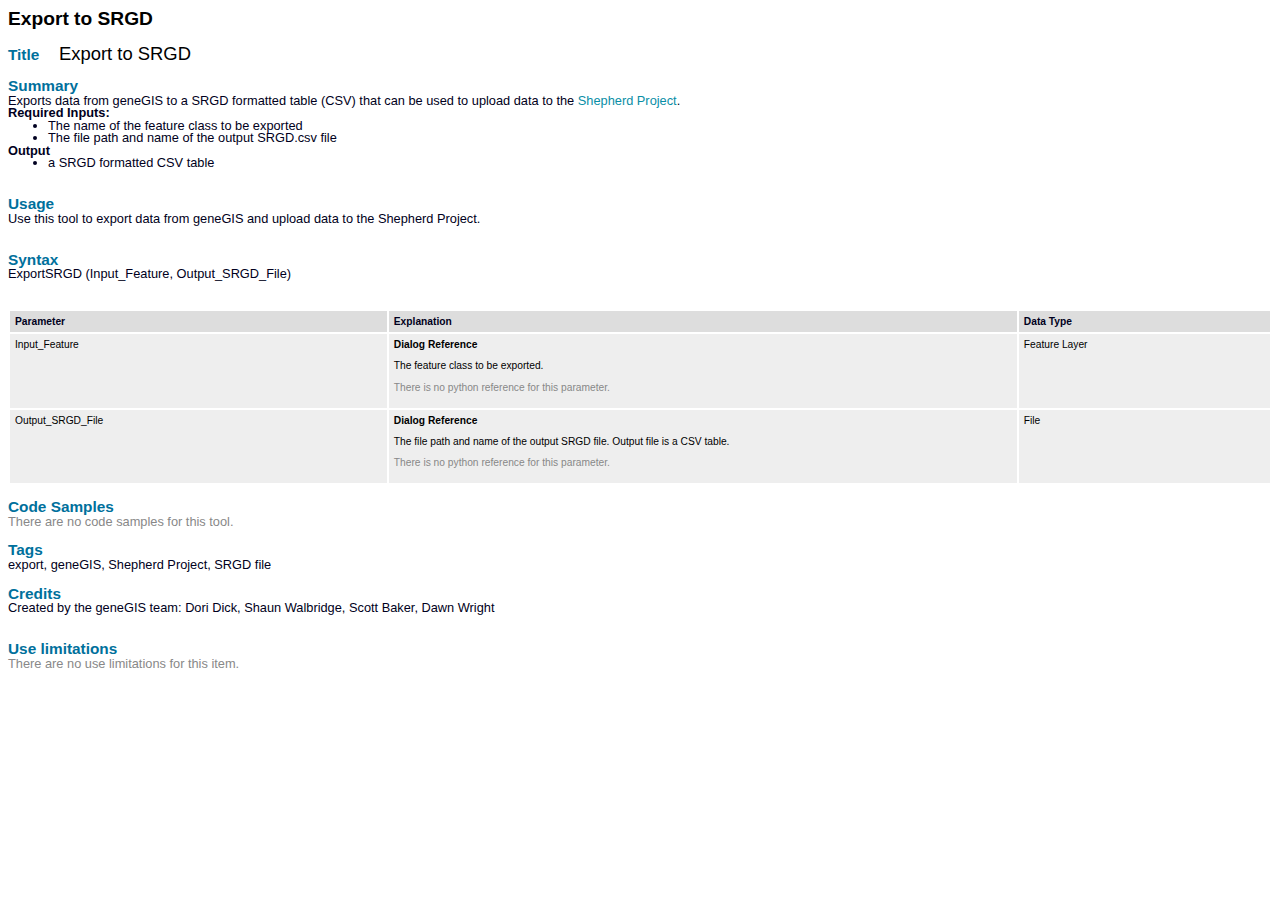
<file: docs/genegis.ExportSRGD.htm>
<?xml version="1.0" encoding="UTF-8"?>
<!DOCTYPE html PUBLIC "-//W3C//DTD XHTML 1.0 Strict//EN" "http://www.w3.org/TR/xhtml1/DTD/xhtml1-strict.dtd">
<html xmlns="http://www.w3.org/1999/xhtml">
<!-- saved from url=(0016)http://localhost -->
<head>
<meta http-equiv="content-type" content="text/html; charset=UTF-8" />
<style type="text/css" id="internalStyle" xmlns="">
		body {
		  font-family: Verdana, Gill, Helvetica, Sans-serif ;
		  font-size: 0.8em;
		  font-weight: 500;
		  color: #000020;
		  background-color: #FFFFFF;
		}
		div.itemDescription {
		  margin-right: 2em;
		  margin-bottom: 2em;
		}
		h1 {
		  font-size: 1.5em;
		  margin-top: 0;
		  margin-bottom: 5px;
		}
		h1.idHeading {
		  color: #008FAF;
		  text-align: center;
		}
		h1.gpHeading {
		  color: black;
		}
		span.idHeading {
		  color: #007799;
		  font-weight: bold;
		}
		.center {
		  text-align: center;
		  margin-top: 5px;
		  margin-bottom: 5px;
		}
		img {
		  width: 210px;
		  border-width: 1px;
		  border-style: outset;
		}
		img.center {
		  text-align: center;
		  display: block;
		  border-color: #666666;
		}
		img.enclosed {
		  width: 60%;
		}
		img.gp {
		  width: auto;
		  border-style: none;
		  margin-top: -1.2em;
		}
		.noThumbnail {
		  color: #888888;
		  font-size: 1.2em;
		  border-width: 1px;
		  border-style: solid;
		  border-color: black;
		  padding: 3em 3em;
		  position: relative;
		  text-align: center;
		  width: 210px;
		  height: 140px;
		}
		.noContent {
		  color: #888888;
		}
		.itemInfo p {
		  margin-top: -0.1em;
		}
		.itemInfo img {
		  width: auto;
		  border: none;
		}
		.gpItemInfo p {
		  margin-top: -1.2em;
		}
		div.box {
		  margin-left: 1em;
		}
		div.hide {
		  display: none;
		}
		div.show {
		  display: block;
		}
		span.hide {
		  display: none;
		}
		span.show {
		  display: inline-block;
		}
		.backToTop a {
		  color: #DDDDDD;
		  font-style: italic;
		  font-size: 0.85em;
		}
		h2 {
		  font-size: 1.2em;
		}
		h2.gp {
		  color: #00709C;
		}
		.gpsubtitle {
		  color: black;
		  font-size: 1.2em;
		  font-weight: normal;
		}
		.gptags {
		  color: black;
		  font-size: 0.8em;
		  font-weight: normal;
		}
		.head {
		  font-size: 1.3em;
		}
		a:link {
		  color: #098EA6;
		  font-weight: normal;
		  text-decoration: none;
		}
		a:visited {
		  color: #098EA6;
		  text-decoration: none;
		}
		a:link:hover, a:visited:hover {
		  color: #007799;
		  background-color: #C6E6EF;
		}
		h2.iso a {
		  color: #007799;
		  font-weight: bold;
		}
		.iso a:link {
		  color: #007799;
		  text-decoration: none;
		}
		.iso a:visited {
		  color: #007799;
		  text-decoration: none;
		}
		.iso a:link:hover, .iso a:visited:hover {
		  color: #006688;
		  background-color: #C6E6EF;
		}
		h2.fgdc a {
		  color: #888888;
		  font-weight: bold;
		}
		.fgdc a:link {
		  color: #888888;
		  text-decoration: none;
		}
		.fgdc a:visited {
		  color: #888888;
		  text-decoration: none;
		}
		.fgdc a:link:hover, .fgdc a:visited:hover {
		  color: #777777;
		  background-color: #C6E6EF;
		}
		h3 {
			font-size: 1em; 
			color: #00709C;
		}
		.backToTop {
		  color: #AAAAAA;
		  margin-left: 1em;
		}
		p.gp {
		  margin-top: .6em;
		  margin-bottom: .6em;
		}
		ul ul {
		  list-style-type: square;
		}
		ul li.iso19139heading {
		  margin-left: -3em;
		  list-style: none;
		  font-weight: bold;
		  color: #666666;
		}
		dl {
		  margin: 0;
		  padding: 0;
		}
		dl.iso {
		  background-color: #F2F9FF;
		}
		dl.esri {
		  background-color: #F2FFF9;
		}
		dl.subtype {
		  width: 40em;
		  margin-top: 0.5em;
		  margin-bottom: 0.5em;
		  padding: 0;
		}
		dt {
		  margin-left: 0.6em;
		  padding-left: 0.6em;
		  clear: left;
		}
		.subtype dt {
		  width: 60%;
		  float: left;
		  margin: 0;
		  padding: 0.5em 0.5em 0 0.75em;
		  border-top: 1px solid #006400;
		  clear: none;
		}
		.subtype dt.header {
		  padding: 0.5em 0.5em 0.5em 0;
		  border-top: none;
		}
		dd {
		  margin-left: 0.6em;
		  padding-left: 0.6em;
		  clear: left;
		}
		.subtype dd {
		  float: left;
		  width: 25%;
		  margin: 0;
		  padding: 0.5em 0.5em 0 0.75em;
		  border-top: 1px solid #006400;
		  clear: none;
		}
		.subtype dd.header {
		  padding: 0.5em 0.5em 0.5em 0;
		  border-top: none;
		}
		.isoElement {
		  font-variant: small-caps;
		  font-size: 0.9em;
		  font-weight: normal;
		  color: #006688;
		}
		.esriElement {
		  font-variant: small-caps;
		  font-size: 0.9em;
		  font-weight: normal;
		  color: #006688;
		}
		.element {
		  font-variant: small-caps;
		  font-size: 0.9em;
		  font-weight: normal;
		  color: #666666;
		}
		unknownElement {
		  font-variant: small-caps;
		  font-size: 0.9em;
		  font-weight: normal;
		  color: #333333;
		}
		.sync {
		  color: #006400;
		  font-weight: bold;
		  font-size: 0.9em;
		}
		.syncOld {
		  color: #888888;
		  font-weight: bold;
		  font-size: 0.9em;
		}
		.textOld {
		  color: #999999;
		}
		.code {
		  font-family: monospace;
		}
		pre.wrap {
		  width: 96%;
		  font-family: Verdana, Gill, Helvetica, Sans-serif ;
		  font-size: 1em;
		  margin: 0 0 1em 0.6em;
		  white-space: pre-wrap;       /* css-3 */
		  white-space: -moz-pre-wrap;  /* Mozilla, since 1999 */
		  white-space: -pre-wrap;      /* Opera 4-6 */
		  white-space: -o-pre-wrap;    /* Opera 7 */
		  word-wrap: break-word;       /* Internet Explorer 5.5+ */
		}
		pre.gp {
		  font-family: Courier New, Courier, monospace;
		  line-height: 1.2em;
		}
		.gpcode {
		  margin-left:15px;
		  border: 1px dashed #ACC6D8;
		  padding: 10px;
		  background-color:#EEEEEE;
		  height: auto;
		  overflow: scroll; 
		  width: 96%;
		}
		tr {
		  vertical-align: top;
		}
		th {
		  text-align: left;
		  background: #dddddd;
		  vertical-align: bottom;
		  font-size: 0.8em;
		}
		td {
		  background: #EEEEEE;
		  color: black;
		  vertical-align: top;
		  font-size: 0.8em;
		}
		td.description {
		  background: white;
		}
	  </style>
</head>
<body oncontextmenu="return true">
<h1 class="gpHeading" xmlns="">Export to SRGD</h1>
<h2 class="gp" xmlns="">Title 
		<span class="gpsubtitle">Export to SRGD</span>
</h2>
<h2 class="gp" xmlns="">Summary</h2>
<div class="gpItemInfo" xmlns="">
<p><DIV STYLE="text-align:Left;"><DIV><DIV><P><SPAN>Exports data from geneGIS to a SRGD formatted table (CSV) that can be used to upload data to the </SPAN><A href="http://www.ecoceanusa.org/shepherd/doku.php"><SPAN>Shepherd Project</SPAN></A><SPAN>.</SPAN></P><P><SPAN STYLE="font-weight:bold;">Required Inputs:</SPAN></P><UL><LI><P><SPAN>The name of the feature class to be exported</SPAN></P></LI><LI><P><SPAN>The file path and name of the output SRGD.csv file</SPAN></P></LI></UL><P><SPAN STYLE="font-weight:bold;">Output</SPAN></P><UL><LI><P><SPAN>a SRGD formatted CSV table </SPAN></P></LI></UL><P><SPAN /></P></DIV></DIV></DIV></p><br />
</div>
<h2 class="gp" xmlns="">Usage</h2>
<div class="gpItemInfo" xmlns="">
<p><DIV STYLE="text-align:Left;"><DIV><DIV><P><SPAN>Use this tool to export data from geneGIS and upload data to the Shepherd Project.</SPAN></P></DIV></DIV></DIV></p><br />
</div>
<h2 class="gp" xmlns="">Syntax</h2>
<div xmlns="">
<p style="margin-top: -1.2em">ExportSRGD (Input_Feature, Output_SRGD_File) <br /><br />
</p>
<table width="100%" border="0" cellpadding="5">
<tbody>
<tr>
<th width="30%">
<b>Parameter</b>
</th>
<th width="50%">
<b>Explanation</b>
</th>
<th width="20%">
<b>Data Type</b>
</th>
</tr>
<tr>
<td class="info">Input_Feature</td>
<td class="info" align="left">
<span style="font-weight: bold">Dialog Reference</span><br /><DIV
        STYLE="text-align:Left;"><DIV><DIV><P><SPAN>The
        feature class to be
        exported.</SPAN></P></DIV></DIV></DIV><p><span class="noContent">There is no python reference for this parameter.</span></p></td>
<td class="info" align="left">Feature Layer</td>
</tr>
<tr>
<td class="info">Output_SRGD_File</td>
<td class="info" align="left">
<span style="font-weight: bold">Dialog Reference</span><br /><DIV
        STYLE="text-align:Left;"><DIV><DIV><P><SPAN>The
        file path and name of the output SRGD file. Output file is
        a CSV
        table.</SPAN></P></DIV></DIV></DIV><p><span class="noContent">There is no python reference for this parameter.</span></p></td>
<td class="info" align="left">File</td>
</tr>
</tbody>
</table>
</div>
<h2 class="gp" xmlns="">Code Samples</h2>
<div class="gpItemInfo" xmlns="">
<p><span class="noContent">There are no code samples for this tool.</span></p>
</div>
<h2 class="gp" xmlns="">Tags</h2>
<div class="gpItemInfo" xmlns="">
<p>export, geneGIS, Shepherd Project, SRGD file</p>
</div>
<h2 class="gp" xmlns="">Credits</h2>
<div class="gpItemInfo" xmlns="">
<p>
<p>Created by the geneGIS team: Dori Dick, Shaun Walbridge, Scott Baker, Dawn Wright</p>
</p><br />
</div>
<h2 class="gp" xmlns="">Use limitations</h2>
<div class="gpItemInfo" xmlns="">
<p><span class="noContent">There are no use limitations for this item.</span></p>
</div>
</body>
</html>
</file>
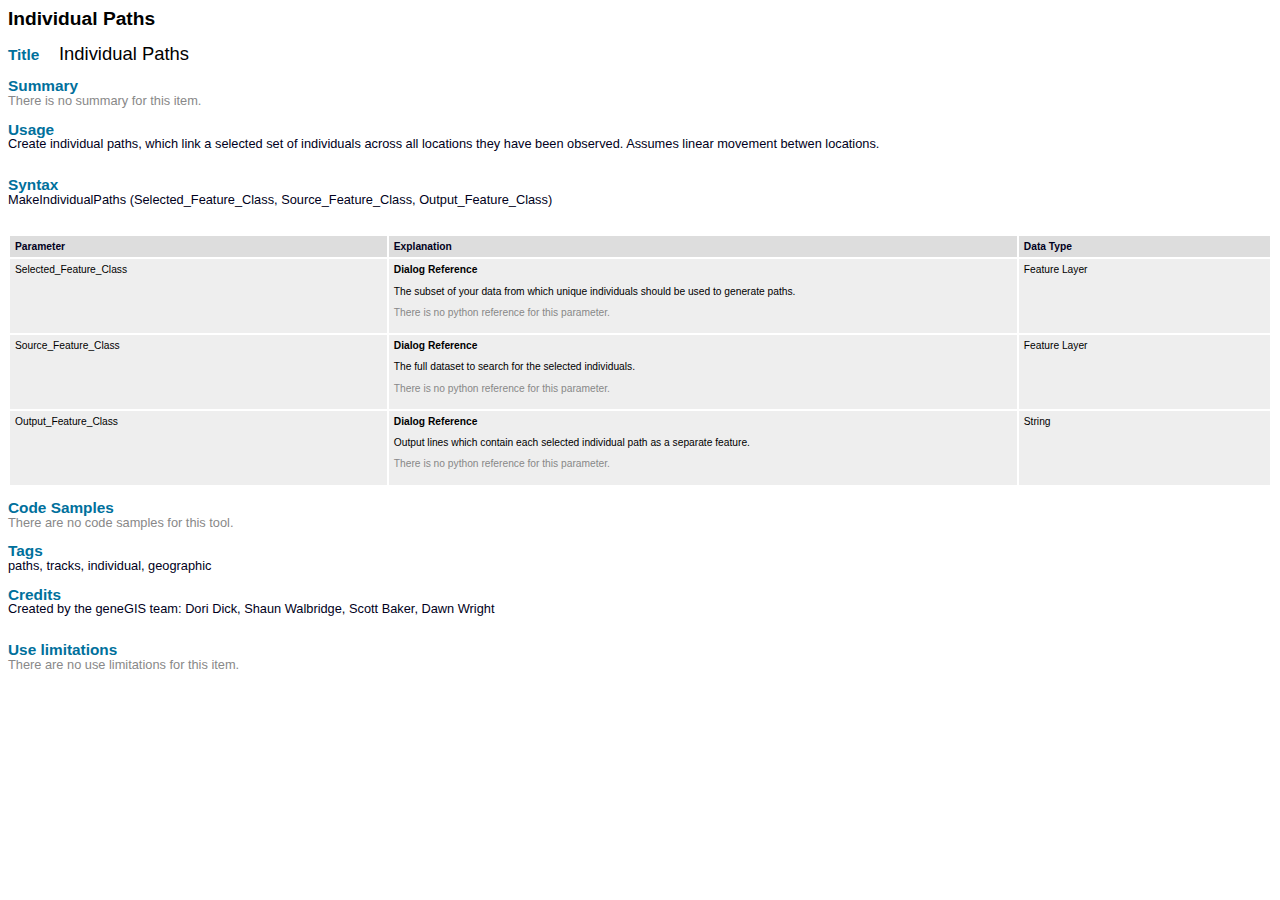
<file: docs/genegis.MakeIndividualPaths.htm>
<?xml version="1.0" encoding="UTF-8"?>
<!DOCTYPE html PUBLIC "-//W3C//DTD XHTML 1.0 Strict//EN" "http://www.w3.org/TR/xhtml1/DTD/xhtml1-strict.dtd">
<html xmlns="http://www.w3.org/1999/xhtml">
<!-- saved from url=(0016)http://localhost -->
<head>
<meta http-equiv="content-type" content="text/html; charset=UTF-8" />
<style type="text/css" id="internalStyle" xmlns="">
		body {
		  font-family: Verdana, Gill, Helvetica, Sans-serif ;
		  font-size: 0.8em;
		  font-weight: 500;
		  color: #000020;
		  background-color: #FFFFFF;
		}
		div.itemDescription {
		  margin-right: 2em;
		  margin-bottom: 2em;
		}
		h1 {
		  font-size: 1.5em;
		  margin-top: 0;
		  margin-bottom: 5px;
		}
		h1.idHeading {
		  color: #008FAF;
		  text-align: center;
		}
		h1.gpHeading {
		  color: black;
		}
		span.idHeading {
		  color: #007799;
		  font-weight: bold;
		}
		.center {
		  text-align: center;
		  margin-top: 5px;
		  margin-bottom: 5px;
		}
		img {
		  width: 210px;
		  border-width: 1px;
		  border-style: outset;
		}
		img.center {
		  text-align: center;
		  display: block;
		  border-color: #666666;
		}
		img.enclosed {
		  width: 60%;
		}
		img.gp {
		  width: auto;
		  border-style: none;
		  margin-top: -1.2em;
		}
		.noThumbnail {
		  color: #888888;
		  font-size: 1.2em;
		  border-width: 1px;
		  border-style: solid;
		  border-color: black;
		  padding: 3em 3em;
		  position: relative;
		  text-align: center;
		  width: 210px;
		  height: 140px;
		}
		.noContent {
		  color: #888888;
		}
		.itemInfo p {
		  margin-top: -0.1em;
		}
		.itemInfo img {
		  width: auto;
		  border: none;
		}
		.gpItemInfo p {
		  margin-top: -1.2em;
		}
		div.box {
		  margin-left: 1em;
		}
		div.hide {
		  display: none;
		}
		div.show {
		  display: block;
		}
		span.hide {
		  display: none;
		}
		span.show {
		  display: inline-block;
		}
		.backToTop a {
		  color: #DDDDDD;
		  font-style: italic;
		  font-size: 0.85em;
		}
		h2 {
		  font-size: 1.2em;
		}
		h2.gp {
		  color: #00709C;
		}
		.gpsubtitle {
		  color: black;
		  font-size: 1.2em;
		  font-weight: normal;
		}
		.gptags {
		  color: black;
		  font-size: 0.8em;
		  font-weight: normal;
		}
		.head {
		  font-size: 1.3em;
		}
		a:link {
		  color: #098EA6;
		  font-weight: normal;
		  text-decoration: none;
		}
		a:visited {
		  color: #098EA6;
		  text-decoration: none;
		}
		a:link:hover, a:visited:hover {
		  color: #007799;
		  background-color: #C6E6EF;
		}
		h2.iso a {
		  color: #007799;
		  font-weight: bold;
		}
		.iso a:link {
		  color: #007799;
		  text-decoration: none;
		}
		.iso a:visited {
		  color: #007799;
		  text-decoration: none;
		}
		.iso a:link:hover, .iso a:visited:hover {
		  color: #006688;
		  background-color: #C6E6EF;
		}
		h2.fgdc a {
		  color: #888888;
		  font-weight: bold;
		}
		.fgdc a:link {
		  color: #888888;
		  text-decoration: none;
		}
		.fgdc a:visited {
		  color: #888888;
		  text-decoration: none;
		}
		.fgdc a:link:hover, .fgdc a:visited:hover {
		  color: #777777;
		  background-color: #C6E6EF;
		}
		h3 {
			font-size: 1em; 
			color: #00709C;
		}
		.backToTop {
		  color: #AAAAAA;
		  margin-left: 1em;
		}
		p.gp {
		  margin-top: .6em;
		  margin-bottom: .6em;
		}
		ul ul {
		  list-style-type: square;
		}
		ul li.iso19139heading {
		  margin-left: -3em;
		  list-style: none;
		  font-weight: bold;
		  color: #666666;
		}
		dl {
		  margin: 0;
		  padding: 0;
		}
		dl.iso {
		  background-color: #F2F9FF;
		}
		dl.esri {
		  background-color: #F2FFF9;
		}
		dl.subtype {
		  width: 40em;
		  margin-top: 0.5em;
		  margin-bottom: 0.5em;
		  padding: 0;
		}
		dt {
		  margin-left: 0.6em;
		  padding-left: 0.6em;
		  clear: left;
		}
		.subtype dt {
		  width: 60%;
		  float: left;
		  margin: 0;
		  padding: 0.5em 0.5em 0 0.75em;
		  border-top: 1px solid #006400;
		  clear: none;
		}
		.subtype dt.header {
		  padding: 0.5em 0.5em 0.5em 0;
		  border-top: none;
		}
		dd {
		  margin-left: 0.6em;
		  padding-left: 0.6em;
		  clear: left;
		}
		.subtype dd {
		  float: left;
		  width: 25%;
		  margin: 0;
		  padding: 0.5em 0.5em 0 0.75em;
		  border-top: 1px solid #006400;
		  clear: none;
		}
		.subtype dd.header {
		  padding: 0.5em 0.5em 0.5em 0;
		  border-top: none;
		}
		.isoElement {
		  font-variant: small-caps;
		  font-size: 0.9em;
		  font-weight: normal;
		  color: #006688;
		}
		.esriElement {
		  font-variant: small-caps;
		  font-size: 0.9em;
		  font-weight: normal;
		  color: #006688;
		}
		.element {
		  font-variant: small-caps;
		  font-size: 0.9em;
		  font-weight: normal;
		  color: #666666;
		}
		unknownElement {
		  font-variant: small-caps;
		  font-size: 0.9em;
		  font-weight: normal;
		  color: #333333;
		}
		.sync {
		  color: #006400;
		  font-weight: bold;
		  font-size: 0.9em;
		}
		.syncOld {
		  color: #888888;
		  font-weight: bold;
		  font-size: 0.9em;
		}
		.textOld {
		  color: #999999;
		}
		.code {
		  font-family: monospace;
		}
		pre.wrap {
		  width: 96%;
		  font-family: Verdana, Gill, Helvetica, Sans-serif ;
		  font-size: 1em;
		  margin: 0 0 1em 0.6em;
		  white-space: pre-wrap;       /* css-3 */
		  white-space: -moz-pre-wrap;  /* Mozilla, since 1999 */
		  white-space: -pre-wrap;      /* Opera 4-6 */
		  white-space: -o-pre-wrap;    /* Opera 7 */
		  word-wrap: break-word;       /* Internet Explorer 5.5+ */
		}
		pre.gp {
		  font-family: Courier New, Courier, monospace;
		  line-height: 1.2em;
		}
		.gpcode {
		  margin-left:15px;
		  border: 1px dashed #ACC6D8;
		  padding: 10px;
		  background-color:#EEEEEE;
		  height: auto;
		  overflow: scroll; 
		  width: 96%;
		}
		tr {
		  vertical-align: top;
		}
		th {
		  text-align: left;
		  background: #dddddd;
		  vertical-align: bottom;
		  font-size: 0.8em;
		}
		td {
		  background: #EEEEEE;
		  color: black;
		  vertical-align: top;
		  font-size: 0.8em;
		}
		td.description {
		  background: white;
		}
	  </style>
</head>
<body oncontextmenu="return true">
<h1 class="gpHeading" xmlns="">Individual Paths</h1>
<h2 class="gp" xmlns="">Title 
		<span class="gpsubtitle">Individual Paths</span>
</h2>
<h2 class="gp" xmlns="">Summary</h2>
<div class="gpItemInfo" xmlns="">
<p><span class="noContent">There is no summary for this item.</span></p>
</div>
<h2 class="gp" xmlns="">Usage</h2>
<div class="gpItemInfo" xmlns="">
<p><DIV STYLE="text-align:Left;"><DIV><P><SPAN>Create individual paths, which link a selected set of individuals across all locations they have been observed. Assumes linear movement betwen locations.</SPAN></P></DIV></DIV></p><br />
</div>
<h2 class="gp" xmlns="">Syntax</h2>
<div xmlns="">
<p style="margin-top: -1.2em">MakeIndividualPaths (Selected_Feature_Class, Source_Feature_Class, Output_Feature_Class) <br /><br />
</p>
<table width="100%" border="0" cellpadding="5">
<tbody>
<tr>
<th width="30%">
<b>Parameter</b>
</th>
<th width="50%">
<b>Explanation</b>
</th>
<th width="20%">
<b>Data Type</b>
</th>
</tr>
<tr>
<td class="info">Selected_Feature_Class</td>
<td class="info" align="left">
<span style="font-weight: bold">Dialog Reference</span><br /><DIV STYLE="text-align:Left;"><DIV><DIV><P><SPAN>The subset of your data from which unique individuals should be used to generate paths.</SPAN></P></DIV></DIV></DIV><p><span class="noContent">There is no python reference for this parameter.</span></p></td>
<td class="info" align="left">Feature Layer</td>
</tr>
<tr>
<td class="info">Source_Feature_Class</td>
<td class="info" align="left">
<span style="font-weight: bold">Dialog Reference</span><br /><DIV STYLE="text-align:Left;"><DIV><P><SPAN>The full dataset to search for the selected individuals.</SPAN></P></DIV></DIV><p><span class="noContent">There is no python reference for this parameter.</span></p></td>
<td class="info" align="left">Feature Layer</td>
</tr>
<tr>
<td class="info">Output_Feature_Class</td>
<td class="info" align="left">
<span style="font-weight: bold">Dialog Reference</span><br /><DIV STYLE="text-align:Left;"><DIV><P><SPAN>Output lines which contain each selected individual path as a separate feature.</SPAN></P></DIV></DIV><p><span class="noContent">There is no python reference for this parameter.</span></p></td>
<td class="info" align="left">String</td>
</tr>
</tbody>
</table>
</div>
<h2 class="gp" xmlns="">Code Samples</h2>
<div class="gpItemInfo" xmlns="">
<p><span class="noContent">There are no code samples for this tool.</span></p>
</div>
<h2 class="gp" xmlns="">Tags</h2>
<div class="gpItemInfo" xmlns="">
<p>paths, tracks, individual, geographic</p>
</div>
<h2 class="gp" xmlns="">Credits</h2>
<div class="gpItemInfo" xmlns="">
<p>
<p>Created by the geneGIS team: Dori Dick, Shaun Walbridge, Scott Baker, Dawn Wright</p>
</p><br />
</div>
<h2 class="gp" xmlns="">Use limitations</h2>
<div class="gpItemInfo" xmlns="">
<p><span class="noContent">There are no use limitations for this item.</span></p>
</div>
</body>
</html>
</file>
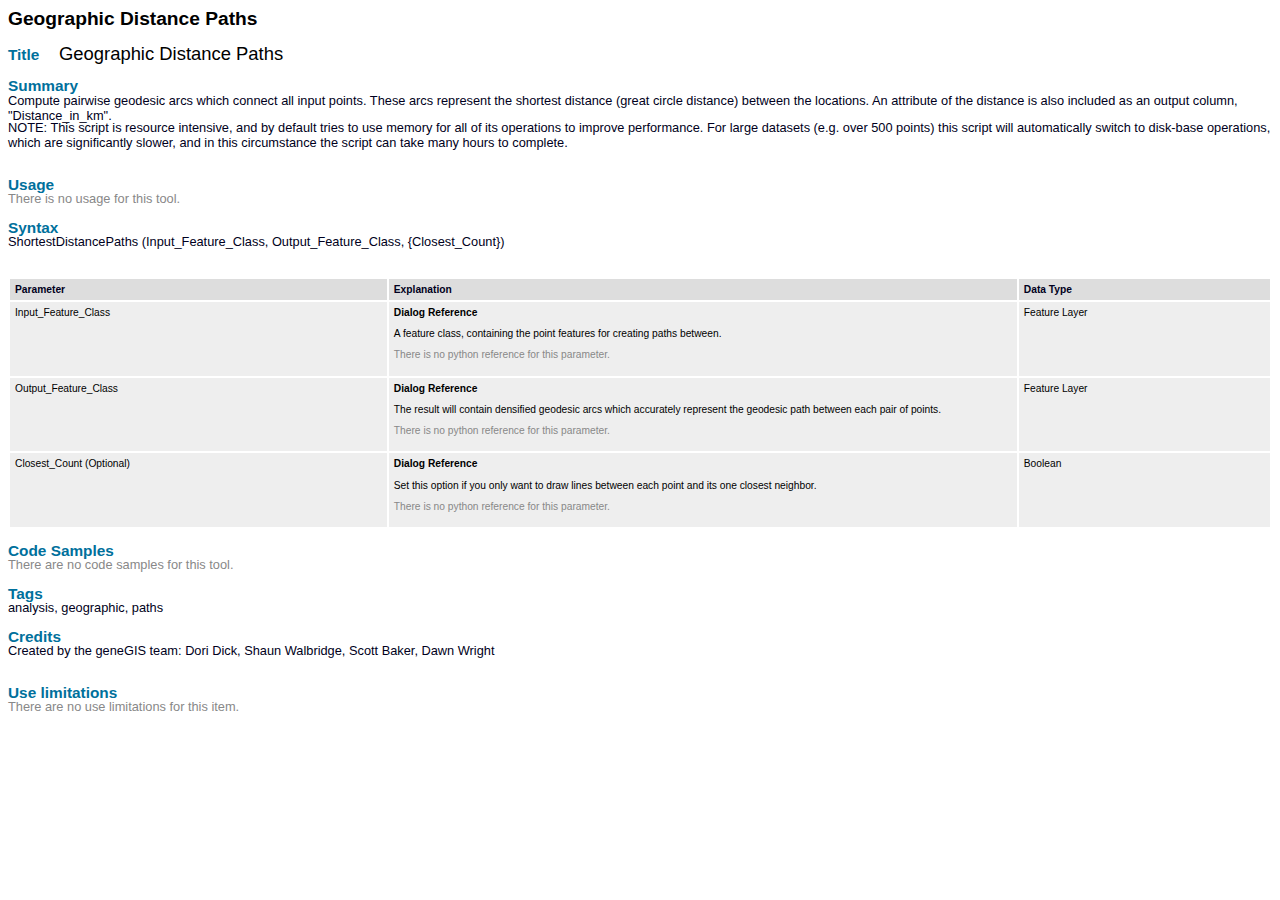
<file: docs/genegis.ShortestDistancePaths.htm>
<?xml version="1.0" encoding="UTF-8"?>
<!DOCTYPE html PUBLIC "-//W3C//DTD XHTML 1.0 Strict//EN" "http://www.w3.org/TR/xhtml1/DTD/xhtml1-strict.dtd">
<html xmlns="http://www.w3.org/1999/xhtml">
<!-- saved from url=(0016)http://localhost -->
<head>
<meta http-equiv="content-type" content="text/html; charset=UTF-8" />
<style type="text/css" id="internalStyle" xmlns="">
		body {
		  font-family: Verdana, Gill, Helvetica, Sans-serif ;
		  font-size: 0.8em;
		  font-weight: 500;
		  color: #000020;
		  background-color: #FFFFFF;
		}
		div.itemDescription {
		  margin-right: 2em;
		  margin-bottom: 2em;
		}
		h1 {
		  font-size: 1.5em;
		  margin-top: 0;
		  margin-bottom: 5px;
		}
		h1.idHeading {
		  color: #008FAF;
		  text-align: center;
		}
		h1.gpHeading {
		  color: black;
		}
		span.idHeading {
		  color: #007799;
		  font-weight: bold;
		}
		.center {
		  text-align: center;
		  margin-top: 5px;
		  margin-bottom: 5px;
		}
		img {
		  width: 210px;
		  border-width: 1px;
		  border-style: outset;
		}
		img.center {
		  text-align: center;
		  display: block;
		  border-color: #666666;
		}
		img.enclosed {
		  width: 60%;
		}
		img.gp {
		  width: auto;
		  border-style: none;
		  margin-top: -1.2em;
		}
		.noThumbnail {
		  color: #888888;
		  font-size: 1.2em;
		  border-width: 1px;
		  border-style: solid;
		  border-color: black;
		  padding: 3em 3em;
		  position: relative;
		  text-align: center;
		  width: 210px;
		  height: 140px;
		}
		.noContent {
		  color: #888888;
		}
		.itemInfo p {
		  margin-top: -0.1em;
		}
		.itemInfo img {
		  width: auto;
		  border: none;
		}
		.gpItemInfo p {
		  margin-top: -1.2em;
		}
		div.box {
		  margin-left: 1em;
		}
		div.hide {
		  display: none;
		}
		div.show {
		  display: block;
		}
		span.hide {
		  display: none;
		}
		span.show {
		  display: inline-block;
		}
		.backToTop a {
		  color: #DDDDDD;
		  font-style: italic;
		  font-size: 0.85em;
		}
		h2 {
		  font-size: 1.2em;
		}
		h2.gp {
		  color: #00709C;
		}
		.gpsubtitle {
		  color: black;
		  font-size: 1.2em;
		  font-weight: normal;
		}
		.gptags {
		  color: black;
		  font-size: 0.8em;
		  font-weight: normal;
		}
		.head {
		  font-size: 1.3em;
		}
		a:link {
		  color: #098EA6;
		  font-weight: normal;
		  text-decoration: none;
		}
		a:visited {
		  color: #098EA6;
		  text-decoration: none;
		}
		a:link:hover, a:visited:hover {
		  color: #007799;
		  background-color: #C6E6EF;
		}
		h2.iso a {
		  color: #007799;
		  font-weight: bold;
		}
		.iso a:link {
		  color: #007799;
		  text-decoration: none;
		}
		.iso a:visited {
		  color: #007799;
		  text-decoration: none;
		}
		.iso a:link:hover, .iso a:visited:hover {
		  color: #006688;
		  background-color: #C6E6EF;
		}
		h2.fgdc a {
		  color: #888888;
		  font-weight: bold;
		}
		.fgdc a:link {
		  color: #888888;
		  text-decoration: none;
		}
		.fgdc a:visited {
		  color: #888888;
		  text-decoration: none;
		}
		.fgdc a:link:hover, .fgdc a:visited:hover {
		  color: #777777;
		  background-color: #C6E6EF;
		}
		h3 {
			font-size: 1em; 
			color: #00709C;
		}
		.backToTop {
		  color: #AAAAAA;
		  margin-left: 1em;
		}
		p.gp {
		  margin-top: .6em;
		  margin-bottom: .6em;
		}
		ul ul {
		  list-style-type: square;
		}
		ul li.iso19139heading {
		  margin-left: -3em;
		  list-style: none;
		  font-weight: bold;
		  color: #666666;
		}
		dl {
		  margin: 0;
		  padding: 0;
		}
		dl.iso {
		  background-color: #F2F9FF;
		}
		dl.esri {
		  background-color: #F2FFF9;
		}
		dl.subtype {
		  width: 40em;
		  margin-top: 0.5em;
		  margin-bottom: 0.5em;
		  padding: 0;
		}
		dt {
		  margin-left: 0.6em;
		  padding-left: 0.6em;
		  clear: left;
		}
		.subtype dt {
		  width: 60%;
		  float: left;
		  margin: 0;
		  padding: 0.5em 0.5em 0 0.75em;
		  border-top: 1px solid #006400;
		  clear: none;
		}
		.subtype dt.header {
		  padding: 0.5em 0.5em 0.5em 0;
		  border-top: none;
		}
		dd {
		  margin-left: 0.6em;
		  padding-left: 0.6em;
		  clear: left;
		}
		.subtype dd {
		  float: left;
		  width: 25%;
		  margin: 0;
		  padding: 0.5em 0.5em 0 0.75em;
		  border-top: 1px solid #006400;
		  clear: none;
		}
		.subtype dd.header {
		  padding: 0.5em 0.5em 0.5em 0;
		  border-top: none;
		}
		.isoElement {
		  font-variant: small-caps;
		  font-size: 0.9em;
		  font-weight: normal;
		  color: #006688;
		}
		.esriElement {
		  font-variant: small-caps;
		  font-size: 0.9em;
		  font-weight: normal;
		  color: #006688;
		}
		.element {
		  font-variant: small-caps;
		  font-size: 0.9em;
		  font-weight: normal;
		  color: #666666;
		}
		unknownElement {
		  font-variant: small-caps;
		  font-size: 0.9em;
		  font-weight: normal;
		  color: #333333;
		}
		.sync {
		  color: #006400;
		  font-weight: bold;
		  font-size: 0.9em;
		}
		.syncOld {
		  color: #888888;
		  font-weight: bold;
		  font-size: 0.9em;
		}
		.textOld {
		  color: #999999;
		}
		.code {
		  font-family: monospace;
		}
		pre.wrap {
		  width: 96%;
		  font-family: Verdana, Gill, Helvetica, Sans-serif ;
		  font-size: 1em;
		  margin: 0 0 1em 0.6em;
		  white-space: pre-wrap;       /* css-3 */
		  white-space: -moz-pre-wrap;  /* Mozilla, since 1999 */
		  white-space: -pre-wrap;      /* Opera 4-6 */
		  white-space: -o-pre-wrap;    /* Opera 7 */
		  word-wrap: break-word;       /* Internet Explorer 5.5+ */
		}
		pre.gp {
		  font-family: Courier New, Courier, monospace;
		  line-height: 1.2em;
		}
		.gpcode {
		  margin-left:15px;
		  border: 1px dashed #ACC6D8;
		  padding: 10px;
		  background-color:#EEEEEE;
		  height: auto;
		  overflow: scroll; 
		  width: 96%;
		}
		tr {
		  vertical-align: top;
		}
		th {
		  text-align: left;
		  background: #dddddd;
		  vertical-align: bottom;
		  font-size: 0.8em;
		}
		td {
		  background: #EEEEEE;
		  color: black;
		  vertical-align: top;
		  font-size: 0.8em;
		}
		td.description {
		  background: white;
		}
	  </style>
</head>
<body oncontextmenu="return true">
<h1 class="gpHeading" xmlns="">Geographic Distance Paths</h1>
<h2 class="gp" xmlns="">Title 
		<span class="gpsubtitle">Geographic Distance Paths</span>
</h2>
<h2 class="gp" xmlns="">Summary</h2>
<div class="gpItemInfo" xmlns="">
<p><DIV STYLE="text-align:Left;"><DIV><DIV><P><SPAN>Compute pairwise geodesic arcs which connect all input points. These arcs represent the shortest distance (great circle distance) between the locations. An attribute of the distance is also included as an output column, "Distance_in_km".</SPAN></P><P><SPAN>NOTE: This script is resource intensive, and by default tries to use memory for all of its operations to improve performance. For large datasets (e.g. over 500 points) this script will automatically switch to disk-base operations, which are significantly slower, and in this circumstance the script can take many hours to complete.</SPAN></P></DIV></DIV></DIV></p><br />
</div>
<h2 class="gp" xmlns="">Usage</h2>
<div class="gpItemInfo" xmlns="">
<p><span class="noContent">There is no usage for this tool.</span></p>
</div>
<h2 class="gp" xmlns="">Syntax</h2>
<div xmlns="">
<p style="margin-top: -1.2em">ShortestDistancePaths (Input_Feature_Class, Output_Feature_Class, {Closest_Count}) <br /><br />
</p>
<table width="100%" border="0" cellpadding="5">
<tbody>
<tr>
<th width="30%">
<b>Parameter</b>
</th>
<th width="50%">
<b>Explanation</b>
</th>
<th width="20%">
<b>Data Type</b>
</th>
</tr>
<tr>
<td class="info">Input_Feature_Class</td>
<td class="info" align="left">
<span style="font-weight: bold">Dialog Reference</span><br /><DIV
        STYLE="text-align:Left;"><DIV><DIV><P><SPAN>A
        feature class, containing the point features for creating
        paths
        between.</SPAN></P></DIV></DIV></DIV><p><span class="noContent">There is no python reference for this parameter.</span></p></td>
<td class="info" align="left">Feature Layer</td>
</tr>
<tr>
<td class="info">Output_Feature_Class</td>
<td class="info" align="left">
<span style="font-weight: bold">Dialog Reference</span><br /><DIV
        STYLE="text-align:Left;"><DIV><DIV><P><SPAN>The
        result will contain densified geodesic arcs which
        accurately represent the geodesic path between each pair of
        points.</SPAN></P></DIV></DIV></DIV><p><span class="noContent">There is no python reference for this parameter.</span></p></td>
<td class="info" align="left">Feature Layer</td>
</tr>
<tr>
<td class="info">Closest_Count (Optional) </td>
<td class="info" align="left">
<span style="font-weight: bold">Dialog Reference</span><br /><DIV
        STYLE="text-align:Left;"><DIV><DIV><P><SPAN>Set
        this option if you only want to draw lines between each
        point and its one closest
        neighbor.</SPAN></P></DIV></DIV></DIV><p><span class="noContent">There is no python reference for this parameter.</span></p></td>
<td class="info" align="left">Boolean</td>
</tr>
</tbody>
</table>
</div>
<h2 class="gp" xmlns="">Code Samples</h2>
<div class="gpItemInfo" xmlns="">
<p><span class="noContent">There are no code samples for this tool.</span></p>
</div>
<h2 class="gp" xmlns="">Tags</h2>
<div class="gpItemInfo" xmlns="">
<p>analysis, geographic, paths</p>
</div>
<h2 class="gp" xmlns="">Credits</h2>
<div class="gpItemInfo" xmlns="">
<p>
<p>Created by the geneGIS team: Dori Dick, Shaun Walbridge, Scott Baker, Dawn Wright</p>
</p><br />
</div>
<h2 class="gp" xmlns="">Use limitations</h2>
<div class="gpItemInfo" xmlns="">
<p><span class="noContent">There are no use limitations for this item.</span></p>
</div>
</body>
</html>
</file>
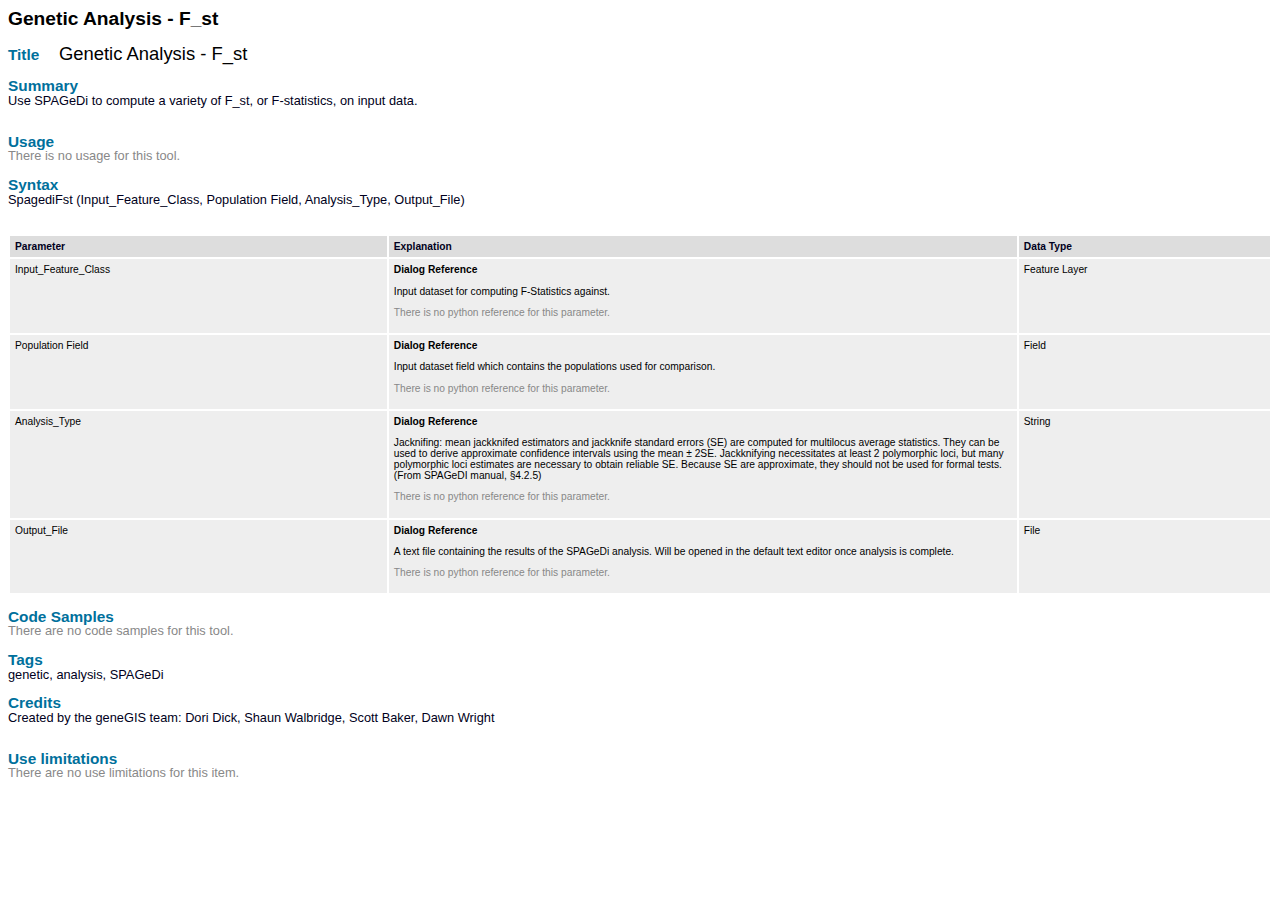
<file: docs/genegis.SpagediFst.htm>
<?xml version="1.0" encoding="UTF-8"?>
<!DOCTYPE html PUBLIC "-//W3C//DTD XHTML 1.0 Strict//EN" "http://www.w3.org/TR/xhtml1/DTD/xhtml1-strict.dtd">
<html xmlns="http://www.w3.org/1999/xhtml">
<!-- saved from url=(0016)http://localhost -->
<head>
<meta http-equiv="content-type" content="text/html; charset=UTF-8" />
<style type="text/css" id="internalStyle" xmlns="">
		body {
		  font-family: Verdana, Gill, Helvetica, Sans-serif ;
		  font-size: 0.8em;
		  font-weight: 500;
		  color: #000020;
		  background-color: #FFFFFF;
		}
		div.itemDescription {
		  margin-right: 2em;
		  margin-bottom: 2em;
		}
		h1 {
		  font-size: 1.5em;
		  margin-top: 0;
		  margin-bottom: 5px;
		}
		h1.idHeading {
		  color: #008FAF;
		  text-align: center;
		}
		h1.gpHeading {
		  color: black;
		}
		span.idHeading {
		  color: #007799;
		  font-weight: bold;
		}
		.center {
		  text-align: center;
		  margin-top: 5px;
		  margin-bottom: 5px;
		}
		img {
		  width: 210px;
		  border-width: 1px;
		  border-style: outset;
		}
		img.center {
		  text-align: center;
		  display: block;
		  border-color: #666666;
		}
		img.enclosed {
		  width: 60%;
		}
		img.gp {
		  width: auto;
		  border-style: none;
		  margin-top: -1.2em;
		}
		.noThumbnail {
		  color: #888888;
		  font-size: 1.2em;
		  border-width: 1px;
		  border-style: solid;
		  border-color: black;
		  padding: 3em 3em;
		  position: relative;
		  text-align: center;
		  width: 210px;
		  height: 140px;
		}
		.noContent {
		  color: #888888;
		}
		.itemInfo p {
		  margin-top: -0.1em;
		}
		.itemInfo img {
		  width: auto;
		  border: none;
		}
		.gpItemInfo p {
		  margin-top: -1.2em;
		}
		div.box {
		  margin-left: 1em;
		}
		div.hide {
		  display: none;
		}
		div.show {
		  display: block;
		}
		span.hide {
		  display: none;
		}
		span.show {
		  display: inline-block;
		}
		.backToTop a {
		  color: #DDDDDD;
		  font-style: italic;
		  font-size: 0.85em;
		}
		h2 {
		  font-size: 1.2em;
		}
		h2.gp {
		  color: #00709C;
		}
		.gpsubtitle {
		  color: black;
		  font-size: 1.2em;
		  font-weight: normal;
		}
		.gptags {
		  color: black;
		  font-size: 0.8em;
		  font-weight: normal;
		}
		.head {
		  font-size: 1.3em;
		}
		a:link {
		  color: #098EA6;
		  font-weight: normal;
		  text-decoration: none;
		}
		a:visited {
		  color: #098EA6;
		  text-decoration: none;
		}
		a:link:hover, a:visited:hover {
		  color: #007799;
		  background-color: #C6E6EF;
		}
		h2.iso a {
		  color: #007799;
		  font-weight: bold;
		}
		.iso a:link {
		  color: #007799;
		  text-decoration: none;
		}
		.iso a:visited {
		  color: #007799;
		  text-decoration: none;
		}
		.iso a:link:hover, .iso a:visited:hover {
		  color: #006688;
		  background-color: #C6E6EF;
		}
		h2.fgdc a {
		  color: #888888;
		  font-weight: bold;
		}
		.fgdc a:link {
		  color: #888888;
		  text-decoration: none;
		}
		.fgdc a:visited {
		  color: #888888;
		  text-decoration: none;
		}
		.fgdc a:link:hover, .fgdc a:visited:hover {
		  color: #777777;
		  background-color: #C6E6EF;
		}
		h3 {
			font-size: 1em; 
			color: #00709C;
		}
		.backToTop {
		  color: #AAAAAA;
		  margin-left: 1em;
		}
		p.gp {
		  margin-top: .6em;
		  margin-bottom: .6em;
		}
		ul ul {
		  list-style-type: square;
		}
		ul li.iso19139heading {
		  margin-left: -3em;
		  list-style: none;
		  font-weight: bold;
		  color: #666666;
		}
		dl {
		  margin: 0;
		  padding: 0;
		}
		dl.iso {
		  background-color: #F2F9FF;
		}
		dl.esri {
		  background-color: #F2FFF9;
		}
		dl.subtype {
		  width: 40em;
		  margin-top: 0.5em;
		  margin-bottom: 0.5em;
		  padding: 0;
		}
		dt {
		  margin-left: 0.6em;
		  padding-left: 0.6em;
		  clear: left;
		}
		.subtype dt {
		  width: 60%;
		  float: left;
		  margin: 0;
		  padding: 0.5em 0.5em 0 0.75em;
		  border-top: 1px solid #006400;
		  clear: none;
		}
		.subtype dt.header {
		  padding: 0.5em 0.5em 0.5em 0;
		  border-top: none;
		}
		dd {
		  margin-left: 0.6em;
		  padding-left: 0.6em;
		  clear: left;
		}
		.subtype dd {
		  float: left;
		  width: 25%;
		  margin: 0;
		  padding: 0.5em 0.5em 0 0.75em;
		  border-top: 1px solid #006400;
		  clear: none;
		}
		.subtype dd.header {
		  padding: 0.5em 0.5em 0.5em 0;
		  border-top: none;
		}
		.isoElement {
		  font-variant: small-caps;
		  font-size: 0.9em;
		  font-weight: normal;
		  color: #006688;
		}
		.esriElement {
		  font-variant: small-caps;
		  font-size: 0.9em;
		  font-weight: normal;
		  color: #006688;
		}
		.element {
		  font-variant: small-caps;
		  font-size: 0.9em;
		  font-weight: normal;
		  color: #666666;
		}
		unknownElement {
		  font-variant: small-caps;
		  font-size: 0.9em;
		  font-weight: normal;
		  color: #333333;
		}
		.sync {
		  color: #006400;
		  font-weight: bold;
		  font-size: 0.9em;
		}
		.syncOld {
		  color: #888888;
		  font-weight: bold;
		  font-size: 0.9em;
		}
		.textOld {
		  color: #999999;
		}
		.code {
		  font-family: monospace;
		}
		pre.wrap {
		  width: 96%;
		  font-family: Verdana, Gill, Helvetica, Sans-serif ;
		  font-size: 1em;
		  margin: 0 0 1em 0.6em;
		  white-space: pre-wrap;       /* css-3 */
		  white-space: -moz-pre-wrap;  /* Mozilla, since 1999 */
		  white-space: -pre-wrap;      /* Opera 4-6 */
		  white-space: -o-pre-wrap;    /* Opera 7 */
		  word-wrap: break-word;       /* Internet Explorer 5.5+ */
		}
		pre.gp {
		  font-family: Courier New, Courier, monospace;
		  line-height: 1.2em;
		}
		.gpcode {
		  margin-left:15px;
		  border: 1px dashed #ACC6D8;
		  padding: 10px;
		  background-color:#EEEEEE;
		  height: auto;
		  overflow: scroll; 
		  width: 96%;
		}
		tr {
		  vertical-align: top;
		}
		th {
		  text-align: left;
		  background: #dddddd;
		  vertical-align: bottom;
		  font-size: 0.8em;
		}
		td {
		  background: #EEEEEE;
		  color: black;
		  vertical-align: top;
		  font-size: 0.8em;
		}
		td.description {
		  background: white;
		}
	  </style>
</head>
<body oncontextmenu="return true">
<h1 class="gpHeading" xmlns="">Genetic Analysis - F_st</h1>
<h2 class="gp" xmlns="">Title 
		<span class="gpsubtitle">Genetic Analysis - F_st</span>
</h2>
<h2 class="gp" xmlns="">Summary</h2>
<div class="gpItemInfo" xmlns="">
<p><DIV STYLE="text-align:Left;"><DIV><DIV><P><SPAN>Use SPAGeDi to compute a variety of F_st, or F-statistics, on input data.</SPAN></P></DIV></DIV></DIV></p><br />
</div>
<h2 class="gp" xmlns="">Usage</h2>
<div class="gpItemInfo" xmlns="">
<p><span class="noContent">There is no usage for this tool.</span></p>
</div>
<h2 class="gp" xmlns="">Syntax</h2>
<div xmlns="">
<p style="margin-top: -1.2em">SpagediFst (Input_Feature_Class, Population Field, Analysis_Type, Output_File) <br /><br />
</p>
<table width="100%" border="0" cellpadding="5">
<tbody>
<tr>
<th width="30%">
<b>Parameter</b>
</th>
<th width="50%">
<b>Explanation</b>
</th>
<th width="20%">
<b>Data Type</b>
</th>
</tr>
<tr>
<td class="info">Input_Feature_Class</td>
<td class="info" align="left">
<span style="font-weight: bold">Dialog Reference</span><br /><DIV STYLE="text-align:Left;"><DIV><P><SPAN>Input dataset for computing F-Statistics against.</SPAN></P></DIV></DIV><p><span class="noContent">There is no python reference for this parameter.</span></p></td>
<td class="info" align="left">Feature Layer</td>
</tr>
<tr>
<td class="info">Population Field</td>
<td class="info" align="left">
<span style="font-weight: bold">Dialog Reference</span><br /><DIV STYLE="text-align:Left;"><DIV><P><SPAN>Input dataset field which contains the populations used for comparison.</SPAN></P></DIV></DIV><p><span class="noContent">There is no python reference for this parameter.</span></p></td>
<td class="info" align="left">Field</td>
</tr>
<tr>
<td class="info">Analysis_Type</td>
<td class="info" align="left">
<span style="font-weight: bold">Dialog Reference</span><br /><DIV STYLE="text-align:Left;"><DIV><P><SPAN>Jacknifing: mean jackknifed estimators and jackknife standard errors (SE) are computed for multilocus average statistics. They can be used to derive approximate confidence intervals using the mean ± 2SE. Jackknifying necessitates at least 2 polymorphic loci, but many polymorphic loci estimates are necessary to obtain reliable SE. Because SE are approximate, they should not be used for formal tests. (From SPAGeDI manual, §4.2.5)</SPAN></P><P><SPAN /></P></DIV></DIV><p><span class="noContent">There is no python reference for this parameter.</span></p></td>
<td class="info" align="left">String</td>
</tr>
<tr>
<td class="info">Output_File</td>
<td class="info" align="left">
<span style="font-weight: bold">Dialog Reference</span><br /><DIV STYLE="text-align:Left;"><DIV><P><SPAN>A text file containing the results of the SPAGeDi analysis. Will be opened in the default text editor once analysis is complete.</SPAN></P></DIV></DIV><p><span class="noContent">There is no python reference for this parameter.</span></p></td>
<td class="info" align="left">File</td>
</tr>
</tbody>
</table>
</div>
<h2 class="gp" xmlns="">Code Samples</h2>
<div class="gpItemInfo" xmlns="">
<p><span class="noContent">There are no code samples for this tool.</span></p>
</div>
<h2 class="gp" xmlns="">Tags</h2>
<div class="gpItemInfo" xmlns="">
<p>genetic, analysis, SPAGeDi</p>
</div>
<h2 class="gp" xmlns="">Credits</h2>
<div class="gpItemInfo" xmlns="">
<p>
<p>Created by the geneGIS team: Dori Dick, Shaun Walbridge, Scott Baker, Dawn Wright</p>
</p><br />
</div>
<h2 class="gp" xmlns="">Use limitations</h2>
<div class="gpItemInfo" xmlns="">
<p><span class="noContent">There are no use limitations for this item.</span></p>
</div>
</body>
</html>
</file>
